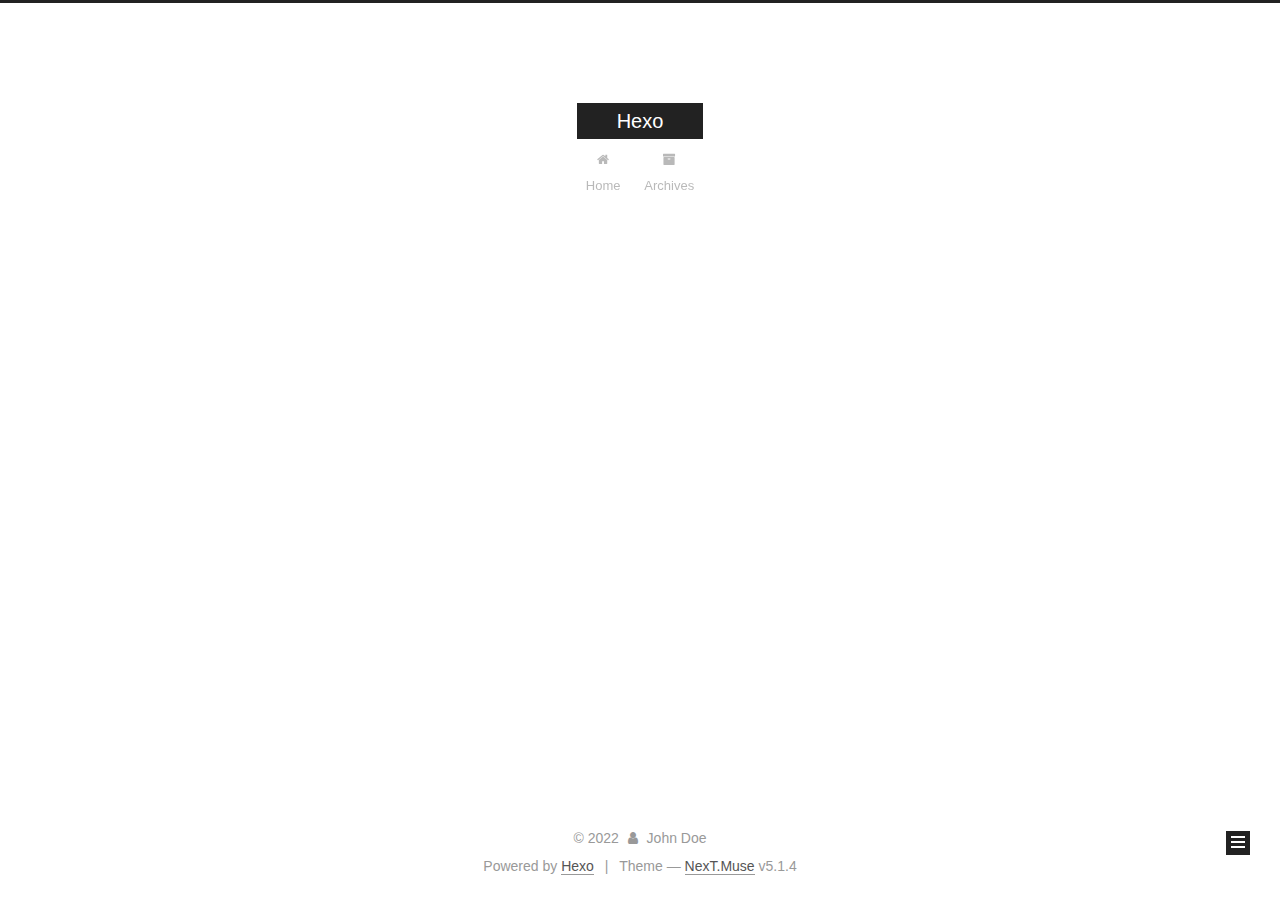
<file: archives/index.html>
<!DOCTYPE html>



  


<html class="theme-next muse use-motion" lang="en">
<head>
  <meta charset="UTF-8"/>
<meta http-equiv="X-UA-Compatible" content="IE=edge" />
<meta name="viewport" content="width=device-width, initial-scale=1, maximum-scale=1"/>
<meta name="theme-color" content="#222">









<meta http-equiv="Cache-Control" content="no-transform" />
<meta http-equiv="Cache-Control" content="no-siteapp" />
















  
  
  <link href="/lib/fancybox/source/jquery.fancybox.css?v=2.1.5" rel="stylesheet" type="text/css" />







<link href="/lib/font-awesome/css/font-awesome.min.css?v=4.6.2" rel="stylesheet" type="text/css" />

<link href="/css/main.css?v=5.1.4" rel="stylesheet" type="text/css" />


  <link rel="apple-touch-icon" sizes="180x180" href="/images/apple-touch-icon-next.png?v=5.1.4">


  <link rel="icon" type="image/png" sizes="32x32" href="/images/favicon-32x32-next.png?v=5.1.4">


  <link rel="icon" type="image/png" sizes="16x16" href="/images/favicon-16x16-next.png?v=5.1.4">


  <link rel="mask-icon" href="/images/logo.svg?v=5.1.4" color="#222">





  <meta name="keywords" content="Hexo, NexT" />










<meta property="og:type" content="website">
<meta property="og:title" content="Hexo">
<meta property="og:url" content="http://example.com/archives/index.html">
<meta property="og:site_name" content="Hexo">
<meta property="og:locale" content="en_US">
<meta property="article:author" content="John Doe">
<meta name="twitter:card" content="summary">



<script type="text/javascript" id="hexo.configurations">
  var NexT = window.NexT || {};
  var CONFIG = {
    root: '',
    scheme: 'Muse',
    version: '5.1.4',
    sidebar: {"position":"left","display":"post","offset":12,"b2t":false,"scrollpercent":false,"onmobile":false},
    fancybox: true,
    tabs: true,
    motion: {"enable":true,"async":false,"transition":{"post_block":"fadeIn","post_header":"slideDownIn","post_body":"slideDownIn","coll_header":"slideLeftIn","sidebar":"slideUpIn"}},
    duoshuo: {
      userId: '0',
      author: 'Author'
    },
    algolia: {
      applicationID: '',
      apiKey: '',
      indexName: '',
      hits: {"per_page":10},
      labels: {"input_placeholder":"Search for Posts","hits_empty":"We didn't find any results for the search: ${query}","hits_stats":"${hits} results found in ${time} ms"}
    }
  };
</script>



  <link rel="canonical" href="http://example.com/archives/"/>





  <title>Archive | Hexo</title>
  








<meta name="generator" content="Hexo 5.4.2"></head>

<body itemscope itemtype="http://schema.org/WebPage" lang="en">

  
  
    
  

  <div class="container sidebar-position-left page-archive">
    <div class="headband"></div>

    <header id="header" class="header" itemscope itemtype="http://schema.org/WPHeader">
      <div class="header-inner"><div class="site-brand-wrapper">
  <div class="site-meta ">
    

    <div class="custom-logo-site-title">
      <a href="/"  class="brand" rel="start">
        <span class="logo-line-before"><i></i></span>
        <span class="site-title">Hexo</span>
        <span class="logo-line-after"><i></i></span>
      </a>
    </div>
      
        <p class="site-subtitle"></p>
      
  </div>

  <div class="site-nav-toggle">
    <button>
      <span class="btn-bar"></span>
      <span class="btn-bar"></span>
      <span class="btn-bar"></span>
    </button>
  </div>
</div>

<nav class="site-nav">
  

  
    <ul id="menu" class="menu">
      
        
        <li class="menu-item menu-item-home">
          <a href="/%20" rel="section">
            
              <i class="menu-item-icon fa fa-fw fa-home"></i> <br />
            
            Home
          </a>
        </li>
      
        
        <li class="menu-item menu-item-archives">
          <a href="/archives/%20" rel="section">
            
              <i class="menu-item-icon fa fa-fw fa-archive"></i> <br />
            
            Archives
          </a>
        </li>
      

      
    </ul>
  

  
</nav>



 </div>
    </header>

    <main id="main" class="main">
      <div class="main-inner">
        <div class="content-wrap">
          <div id="content" class="content">
            

  
  
  
  <div class="post-block archive">
    <div id="posts" class="posts-collapse">
      <span class="archive-move-on"></span>

      <span class="archive-page-counter">
        
        
        
          
        
        Um..! 1 post. Keep on posting.
      </span>

      

        
        
        

        
          
          <div class="collection-title">
            <h1 class="archive-year" id="archive-year-2022">2022</h1>
          </div>
        
        

        

  <article class="post post-type-normal" itemscope itemtype="http://schema.org/Article">
    <header class="post-header">

      <h2 class="post-title">
        
            <a class="post-title-link" href="/2022/10/09/hello-world/" itemprop="url">
              
                <span itemprop="name">Hello World</span>
              
            </a>
        
      </h2>

      <div class="post-meta">
        <time class="post-time" itemprop="dateCreated"
              datetime="2022-10-09T22:42:17+08:00"
              content="2022-10-09" >
          10-09
        </time>
      </div>

    </header>
  </article>



      

    </div>
  </div>
  
  
  

  



          </div>
          


          

        </div>
        
          
  
  <div class="sidebar-toggle">
    <div class="sidebar-toggle-line-wrap">
      <span class="sidebar-toggle-line sidebar-toggle-line-first"></span>
      <span class="sidebar-toggle-line sidebar-toggle-line-middle"></span>
      <span class="sidebar-toggle-line sidebar-toggle-line-last"></span>
    </div>
  </div>

  <aside id="sidebar" class="sidebar">
    
    <div class="sidebar-inner">

      

      

      <section class="site-overview-wrap sidebar-panel sidebar-panel-active">
        <div class="site-overview">
          <div class="site-author motion-element" itemprop="author" itemscope itemtype="http://schema.org/Person">
            
              <p class="site-author-name" itemprop="name"></p>
              <p class="site-description motion-element" itemprop="description"></p>
          </div>

          <nav class="site-state motion-element">

            
              <div class="site-state-item site-state-posts">
              
                <a href="/archives/%20%7C%7C%20archive">
              
                  <span class="site-state-item-count">1</span>
                  <span class="site-state-item-name">posts</span>
                </a>
              </div>
            

            

            

          </nav>

          

          

          
          

          
          

          

        </div>
      </section>

      

      

    </div>
  </aside>


        
      </div>
    </main>

    <footer id="footer" class="footer">
      <div class="footer-inner">
        <div class="copyright">&copy; <span itemprop="copyrightYear">2022</span>
  <span class="with-love">
    <i class="fa fa-user"></i>
  </span>
  <span class="author" itemprop="copyrightHolder">John Doe</span>

  
</div>


  <div class="powered-by">Powered by <a class="theme-link" target="_blank" href="https://hexo.io">Hexo</a></div>



  <span class="post-meta-divider">|</span>



  <div class="theme-info">Theme &mdash; <a class="theme-link" target="_blank" href="https://github.com/iissnan/hexo-theme-next">NexT.Muse</a> v5.1.4</div>




        







        
      </div>
    </footer>

    
      <div class="back-to-top">
        <i class="fa fa-arrow-up"></i>
        
      </div>
    

    

  </div>

  

<script type="text/javascript">
  if (Object.prototype.toString.call(window.Promise) !== '[object Function]') {
    window.Promise = null;
  }
</script>









  












  
  
    <script type="text/javascript" src="/lib/jquery/index.js?v=2.1.3"></script>
  

  
  
    <script type="text/javascript" src="/lib/fastclick/lib/fastclick.min.js?v=1.0.6"></script>
  

  
  
    <script type="text/javascript" src="/lib/jquery_lazyload/jquery.lazyload.js?v=1.9.7"></script>
  

  
  
    <script type="text/javascript" src="/lib/velocity/velocity.min.js?v=1.2.1"></script>
  

  
  
    <script type="text/javascript" src="/lib/velocity/velocity.ui.min.js?v=1.2.1"></script>
  

  
  
    <script type="text/javascript" src="/lib/fancybox/source/jquery.fancybox.pack.js?v=2.1.5"></script>
  


  


  <script type="text/javascript" src="/js/src/utils.js?v=5.1.4"></script>

  <script type="text/javascript" src="/js/src/motion.js?v=5.1.4"></script>



  
  

  

  


  <script type="text/javascript" src="/js/src/bootstrap.js?v=5.1.4"></script>



  


  




	





  





  












  





  

  

  

  
  

  

  

  

</body>
</html>
</file>
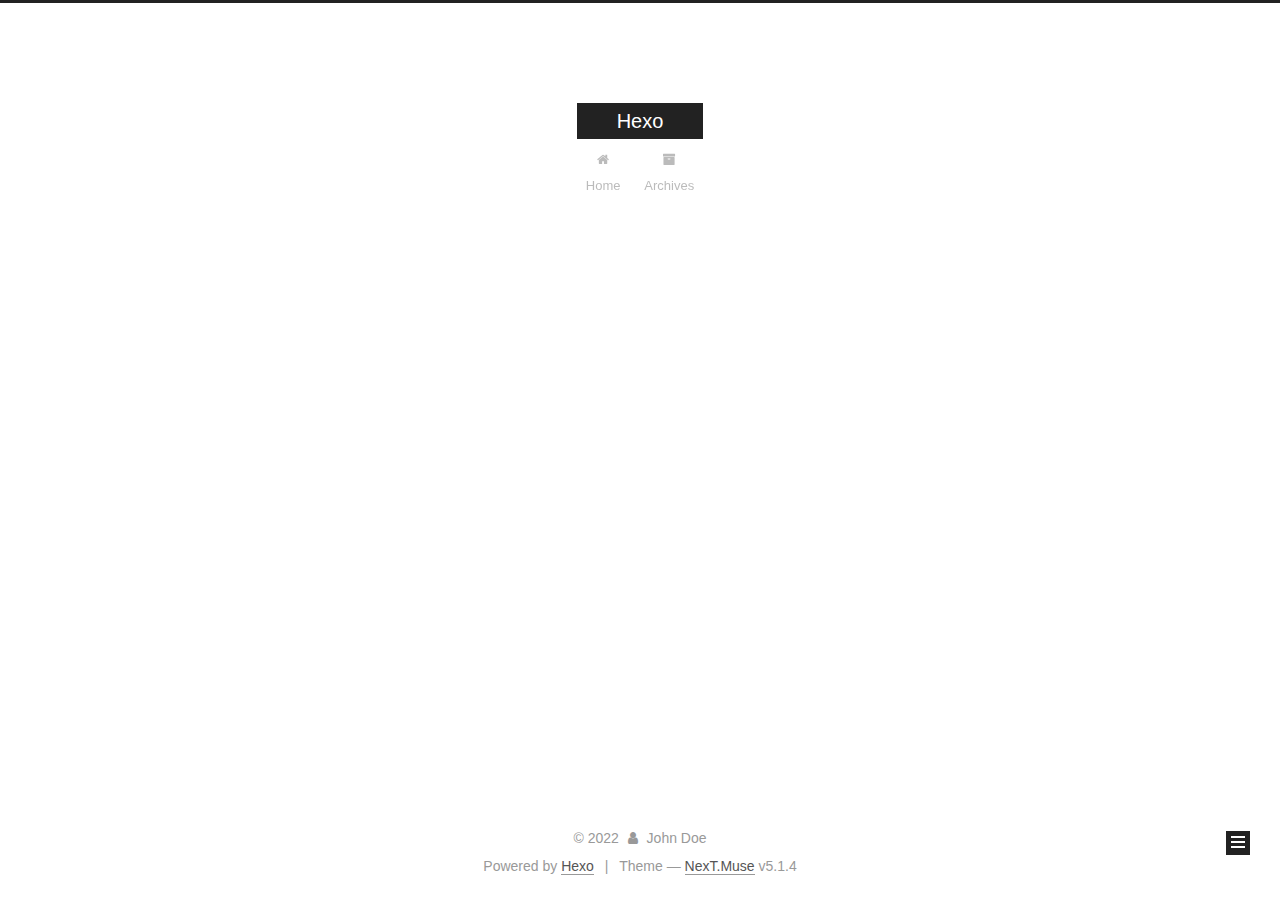
<file: archives/2022/index.html>
<!DOCTYPE html>



  


<html class="theme-next muse use-motion" lang="en">
<head>
  <meta charset="UTF-8"/>
<meta http-equiv="X-UA-Compatible" content="IE=edge" />
<meta name="viewport" content="width=device-width, initial-scale=1, maximum-scale=1"/>
<meta name="theme-color" content="#222">









<meta http-equiv="Cache-Control" content="no-transform" />
<meta http-equiv="Cache-Control" content="no-siteapp" />
















  
  
  <link href="/lib/fancybox/source/jquery.fancybox.css?v=2.1.5" rel="stylesheet" type="text/css" />







<link href="/lib/font-awesome/css/font-awesome.min.css?v=4.6.2" rel="stylesheet" type="text/css" />

<link href="/css/main.css?v=5.1.4" rel="stylesheet" type="text/css" />


  <link rel="apple-touch-icon" sizes="180x180" href="/images/apple-touch-icon-next.png?v=5.1.4">


  <link rel="icon" type="image/png" sizes="32x32" href="/images/favicon-32x32-next.png?v=5.1.4">


  <link rel="icon" type="image/png" sizes="16x16" href="/images/favicon-16x16-next.png?v=5.1.4">


  <link rel="mask-icon" href="/images/logo.svg?v=5.1.4" color="#222">





  <meta name="keywords" content="Hexo, NexT" />










<meta property="og:type" content="website">
<meta property="og:title" content="Hexo">
<meta property="og:url" content="http://example.com/archives/2022/index.html">
<meta property="og:site_name" content="Hexo">
<meta property="og:locale" content="en_US">
<meta property="article:author" content="John Doe">
<meta name="twitter:card" content="summary">



<script type="text/javascript" id="hexo.configurations">
  var NexT = window.NexT || {};
  var CONFIG = {
    root: '',
    scheme: 'Muse',
    version: '5.1.4',
    sidebar: {"position":"left","display":"post","offset":12,"b2t":false,"scrollpercent":false,"onmobile":false},
    fancybox: true,
    tabs: true,
    motion: {"enable":true,"async":false,"transition":{"post_block":"fadeIn","post_header":"slideDownIn","post_body":"slideDownIn","coll_header":"slideLeftIn","sidebar":"slideUpIn"}},
    duoshuo: {
      userId: '0',
      author: 'Author'
    },
    algolia: {
      applicationID: '',
      apiKey: '',
      indexName: '',
      hits: {"per_page":10},
      labels: {"input_placeholder":"Search for Posts","hits_empty":"We didn't find any results for the search: ${query}","hits_stats":"${hits} results found in ${time} ms"}
    }
  };
</script>



  <link rel="canonical" href="http://example.com/archives/2022/"/>





  <title>Archive | Hexo</title>
  








<meta name="generator" content="Hexo 5.4.2"></head>

<body itemscope itemtype="http://schema.org/WebPage" lang="en">

  
  
    
  

  <div class="container sidebar-position-left page-archive">
    <div class="headband"></div>

    <header id="header" class="header" itemscope itemtype="http://schema.org/WPHeader">
      <div class="header-inner"><div class="site-brand-wrapper">
  <div class="site-meta ">
    

    <div class="custom-logo-site-title">
      <a href="/"  class="brand" rel="start">
        <span class="logo-line-before"><i></i></span>
        <span class="site-title">Hexo</span>
        <span class="logo-line-after"><i></i></span>
      </a>
    </div>
      
        <p class="site-subtitle"></p>
      
  </div>

  <div class="site-nav-toggle">
    <button>
      <span class="btn-bar"></span>
      <span class="btn-bar"></span>
      <span class="btn-bar"></span>
    </button>
  </div>
</div>

<nav class="site-nav">
  

  
    <ul id="menu" class="menu">
      
        
        <li class="menu-item menu-item-home">
          <a href="/%20" rel="section">
            
              <i class="menu-item-icon fa fa-fw fa-home"></i> <br />
            
            Home
          </a>
        </li>
      
        
        <li class="menu-item menu-item-archives">
          <a href="/archives/%20" rel="section">
            
              <i class="menu-item-icon fa fa-fw fa-archive"></i> <br />
            
            Archives
          </a>
        </li>
      

      
    </ul>
  

  
</nav>



 </div>
    </header>

    <main id="main" class="main">
      <div class="main-inner">
        <div class="content-wrap">
          <div id="content" class="content">
            

  
  
  
  <div class="post-block archive">
    <div id="posts" class="posts-collapse">
      <span class="archive-move-on"></span>

      <span class="archive-page-counter">
        
        
        
          
        
        Um..! 1 post. Keep on posting.
      </span>

      

        
        
        

        
          
          <div class="collection-title">
            <h1 class="archive-year" id="archive-year-2022">2022</h1>
          </div>
        
        

        

  <article class="post post-type-normal" itemscope itemtype="http://schema.org/Article">
    <header class="post-header">

      <h2 class="post-title">
        
            <a class="post-title-link" href="/2022/10/09/hello-world/" itemprop="url">
              
                <span itemprop="name">Hello World</span>
              
            </a>
        
      </h2>

      <div class="post-meta">
        <time class="post-time" itemprop="dateCreated"
              datetime="2022-10-09T22:42:17+08:00"
              content="2022-10-09" >
          10-09
        </time>
      </div>

    </header>
  </article>



      

    </div>
  </div>
  
  
  

  



          </div>
          


          

        </div>
        
          
  
  <div class="sidebar-toggle">
    <div class="sidebar-toggle-line-wrap">
      <span class="sidebar-toggle-line sidebar-toggle-line-first"></span>
      <span class="sidebar-toggle-line sidebar-toggle-line-middle"></span>
      <span class="sidebar-toggle-line sidebar-toggle-line-last"></span>
    </div>
  </div>

  <aside id="sidebar" class="sidebar">
    
    <div class="sidebar-inner">

      

      

      <section class="site-overview-wrap sidebar-panel sidebar-panel-active">
        <div class="site-overview">
          <div class="site-author motion-element" itemprop="author" itemscope itemtype="http://schema.org/Person">
            
              <p class="site-author-name" itemprop="name"></p>
              <p class="site-description motion-element" itemprop="description"></p>
          </div>

          <nav class="site-state motion-element">

            
              <div class="site-state-item site-state-posts">
              
                <a href="/archives/%20%7C%7C%20archive">
              
                  <span class="site-state-item-count">1</span>
                  <span class="site-state-item-name">posts</span>
                </a>
              </div>
            

            

            

          </nav>

          

          

          
          

          
          

          

        </div>
      </section>

      

      

    </div>
  </aside>


        
      </div>
    </main>

    <footer id="footer" class="footer">
      <div class="footer-inner">
        <div class="copyright">&copy; <span itemprop="copyrightYear">2022</span>
  <span class="with-love">
    <i class="fa fa-user"></i>
  </span>
  <span class="author" itemprop="copyrightHolder">John Doe</span>

  
</div>


  <div class="powered-by">Powered by <a class="theme-link" target="_blank" href="https://hexo.io">Hexo</a></div>



  <span class="post-meta-divider">|</span>



  <div class="theme-info">Theme &mdash; <a class="theme-link" target="_blank" href="https://github.com/iissnan/hexo-theme-next">NexT.Muse</a> v5.1.4</div>




        







        
      </div>
    </footer>

    
      <div class="back-to-top">
        <i class="fa fa-arrow-up"></i>
        
      </div>
    

    

  </div>

  

<script type="text/javascript">
  if (Object.prototype.toString.call(window.Promise) !== '[object Function]') {
    window.Promise = null;
  }
</script>









  












  
  
    <script type="text/javascript" src="/lib/jquery/index.js?v=2.1.3"></script>
  

  
  
    <script type="text/javascript" src="/lib/fastclick/lib/fastclick.min.js?v=1.0.6"></script>
  

  
  
    <script type="text/javascript" src="/lib/jquery_lazyload/jquery.lazyload.js?v=1.9.7"></script>
  

  
  
    <script type="text/javascript" src="/lib/velocity/velocity.min.js?v=1.2.1"></script>
  

  
  
    <script type="text/javascript" src="/lib/velocity/velocity.ui.min.js?v=1.2.1"></script>
  

  
  
    <script type="text/javascript" src="/lib/fancybox/source/jquery.fancybox.pack.js?v=2.1.5"></script>
  


  


  <script type="text/javascript" src="/js/src/utils.js?v=5.1.4"></script>

  <script type="text/javascript" src="/js/src/motion.js?v=5.1.4"></script>



  
  

  

  


  <script type="text/javascript" src="/js/src/bootstrap.js?v=5.1.4"></script>



  


  




	





  





  












  





  

  

  

  
  

  

  

  

</body>
</html>
</file>
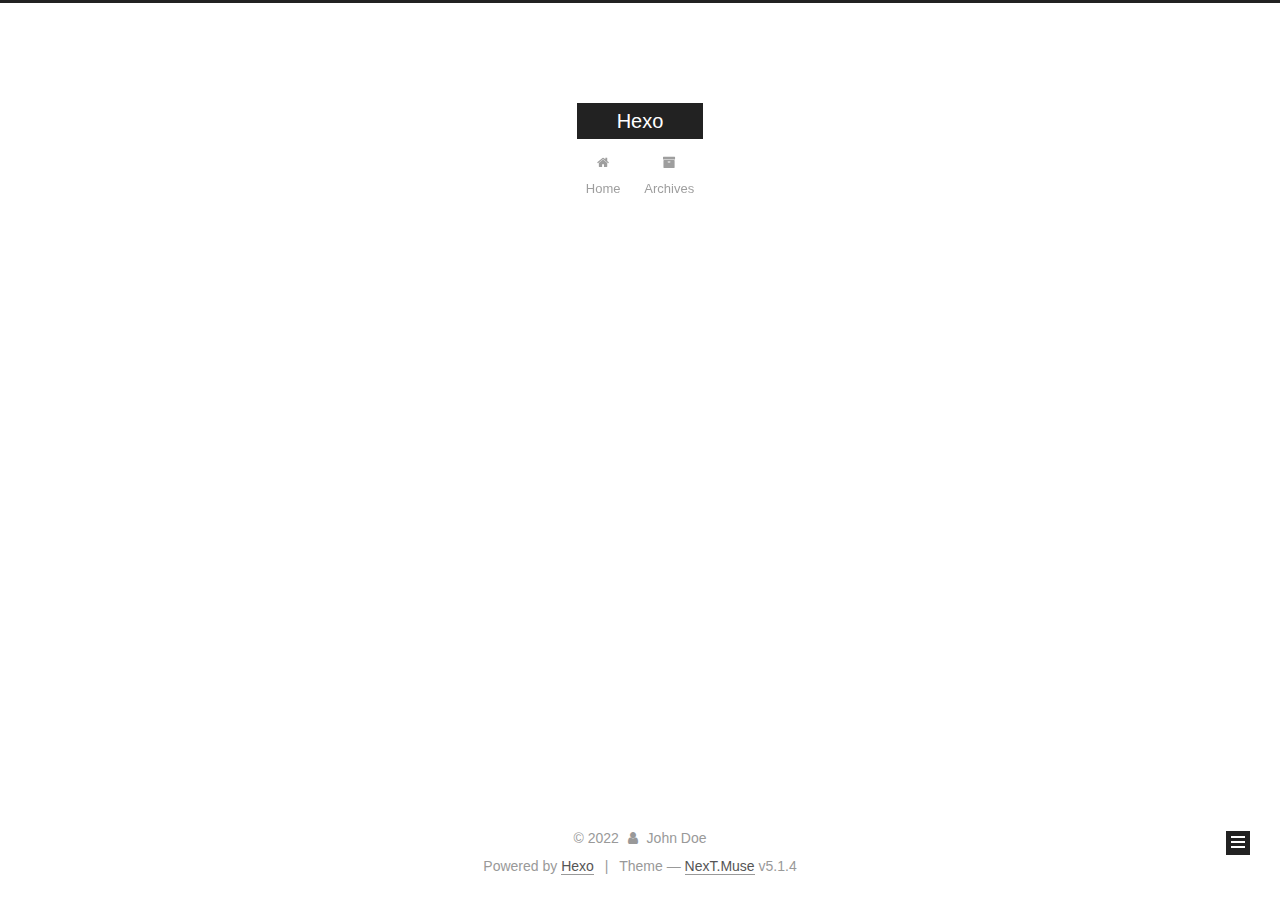
<file: archives/2022/10/index.html>
<!DOCTYPE html>



  


<html class="theme-next muse use-motion" lang="en">
<head>
  <meta charset="UTF-8"/>
<meta http-equiv="X-UA-Compatible" content="IE=edge" />
<meta name="viewport" content="width=device-width, initial-scale=1, maximum-scale=1"/>
<meta name="theme-color" content="#222">









<meta http-equiv="Cache-Control" content="no-transform" />
<meta http-equiv="Cache-Control" content="no-siteapp" />
















  
  
  <link href="/lib/fancybox/source/jquery.fancybox.css?v=2.1.5" rel="stylesheet" type="text/css" />







<link href="/lib/font-awesome/css/font-awesome.min.css?v=4.6.2" rel="stylesheet" type="text/css" />

<link href="/css/main.css?v=5.1.4" rel="stylesheet" type="text/css" />


  <link rel="apple-touch-icon" sizes="180x180" href="/images/apple-touch-icon-next.png?v=5.1.4">


  <link rel="icon" type="image/png" sizes="32x32" href="/images/favicon-32x32-next.png?v=5.1.4">


  <link rel="icon" type="image/png" sizes="16x16" href="/images/favicon-16x16-next.png?v=5.1.4">


  <link rel="mask-icon" href="/images/logo.svg?v=5.1.4" color="#222">





  <meta name="keywords" content="Hexo, NexT" />










<meta property="og:type" content="website">
<meta property="og:title" content="Hexo">
<meta property="og:url" content="http://example.com/archives/2022/10/index.html">
<meta property="og:site_name" content="Hexo">
<meta property="og:locale" content="en_US">
<meta property="article:author" content="John Doe">
<meta name="twitter:card" content="summary">



<script type="text/javascript" id="hexo.configurations">
  var NexT = window.NexT || {};
  var CONFIG = {
    root: '',
    scheme: 'Muse',
    version: '5.1.4',
    sidebar: {"position":"left","display":"post","offset":12,"b2t":false,"scrollpercent":false,"onmobile":false},
    fancybox: true,
    tabs: true,
    motion: {"enable":true,"async":false,"transition":{"post_block":"fadeIn","post_header":"slideDownIn","post_body":"slideDownIn","coll_header":"slideLeftIn","sidebar":"slideUpIn"}},
    duoshuo: {
      userId: '0',
      author: 'Author'
    },
    algolia: {
      applicationID: '',
      apiKey: '',
      indexName: '',
      hits: {"per_page":10},
      labels: {"input_placeholder":"Search for Posts","hits_empty":"We didn't find any results for the search: ${query}","hits_stats":"${hits} results found in ${time} ms"}
    }
  };
</script>



  <link rel="canonical" href="http://example.com/archives/2022/10/"/>





  <title>Archive | Hexo</title>
  








<meta name="generator" content="Hexo 5.4.2"></head>

<body itemscope itemtype="http://schema.org/WebPage" lang="en">

  
  
    
  

  <div class="container sidebar-position-left page-archive">
    <div class="headband"></div>

    <header id="header" class="header" itemscope itemtype="http://schema.org/WPHeader">
      <div class="header-inner"><div class="site-brand-wrapper">
  <div class="site-meta ">
    

    <div class="custom-logo-site-title">
      <a href="/"  class="brand" rel="start">
        <span class="logo-line-before"><i></i></span>
        <span class="site-title">Hexo</span>
        <span class="logo-line-after"><i></i></span>
      </a>
    </div>
      
        <p class="site-subtitle"></p>
      
  </div>

  <div class="site-nav-toggle">
    <button>
      <span class="btn-bar"></span>
      <span class="btn-bar"></span>
      <span class="btn-bar"></span>
    </button>
  </div>
</div>

<nav class="site-nav">
  

  
    <ul id="menu" class="menu">
      
        
        <li class="menu-item menu-item-home">
          <a href="/%20" rel="section">
            
              <i class="menu-item-icon fa fa-fw fa-home"></i> <br />
            
            Home
          </a>
        </li>
      
        
        <li class="menu-item menu-item-archives">
          <a href="/archives/%20" rel="section">
            
              <i class="menu-item-icon fa fa-fw fa-archive"></i> <br />
            
            Archives
          </a>
        </li>
      

      
    </ul>
  

  
</nav>



 </div>
    </header>

    <main id="main" class="main">
      <div class="main-inner">
        <div class="content-wrap">
          <div id="content" class="content">
            

  
  
  
  <div class="post-block archive">
    <div id="posts" class="posts-collapse">
      <span class="archive-move-on"></span>

      <span class="archive-page-counter">
        
        
        
          
        
        Um..! 1 post. Keep on posting.
      </span>

      

        
        
        

        
          
          <div class="collection-title">
            <h1 class="archive-year" id="archive-year-2022">2022</h1>
          </div>
        
        

        

  <article class="post post-type-normal" itemscope itemtype="http://schema.org/Article">
    <header class="post-header">

      <h2 class="post-title">
        
            <a class="post-title-link" href="/2022/10/09/hello-world/" itemprop="url">
              
                <span itemprop="name">Hello World</span>
              
            </a>
        
      </h2>

      <div class="post-meta">
        <time class="post-time" itemprop="dateCreated"
              datetime="2022-10-09T22:42:17+08:00"
              content="2022-10-09" >
          10-09
        </time>
      </div>

    </header>
  </article>



      

    </div>
  </div>
  
  
  

  



          </div>
          


          

        </div>
        
          
  
  <div class="sidebar-toggle">
    <div class="sidebar-toggle-line-wrap">
      <span class="sidebar-toggle-line sidebar-toggle-line-first"></span>
      <span class="sidebar-toggle-line sidebar-toggle-line-middle"></span>
      <span class="sidebar-toggle-line sidebar-toggle-line-last"></span>
    </div>
  </div>

  <aside id="sidebar" class="sidebar">
    
    <div class="sidebar-inner">

      

      

      <section class="site-overview-wrap sidebar-panel sidebar-panel-active">
        <div class="site-overview">
          <div class="site-author motion-element" itemprop="author" itemscope itemtype="http://schema.org/Person">
            
              <p class="site-author-name" itemprop="name"></p>
              <p class="site-description motion-element" itemprop="description"></p>
          </div>

          <nav class="site-state motion-element">

            
              <div class="site-state-item site-state-posts">
              
                <a href="/archives/%20%7C%7C%20archive">
              
                  <span class="site-state-item-count">1</span>
                  <span class="site-state-item-name">posts</span>
                </a>
              </div>
            

            

            

          </nav>

          

          

          
          

          
          

          

        </div>
      </section>

      

      

    </div>
  </aside>


        
      </div>
    </main>

    <footer id="footer" class="footer">
      <div class="footer-inner">
        <div class="copyright">&copy; <span itemprop="copyrightYear">2022</span>
  <span class="with-love">
    <i class="fa fa-user"></i>
  </span>
  <span class="author" itemprop="copyrightHolder">John Doe</span>

  
</div>


  <div class="powered-by">Powered by <a class="theme-link" target="_blank" href="https://hexo.io">Hexo</a></div>



  <span class="post-meta-divider">|</span>



  <div class="theme-info">Theme &mdash; <a class="theme-link" target="_blank" href="https://github.com/iissnan/hexo-theme-next">NexT.Muse</a> v5.1.4</div>




        







        
      </div>
    </footer>

    
      <div class="back-to-top">
        <i class="fa fa-arrow-up"></i>
        
      </div>
    

    

  </div>

  

<script type="text/javascript">
  if (Object.prototype.toString.call(window.Promise) !== '[object Function]') {
    window.Promise = null;
  }
</script>









  












  
  
    <script type="text/javascript" src="/lib/jquery/index.js?v=2.1.3"></script>
  

  
  
    <script type="text/javascript" src="/lib/fastclick/lib/fastclick.min.js?v=1.0.6"></script>
  

  
  
    <script type="text/javascript" src="/lib/jquery_lazyload/jquery.lazyload.js?v=1.9.7"></script>
  

  
  
    <script type="text/javascript" src="/lib/velocity/velocity.min.js?v=1.2.1"></script>
  

  
  
    <script type="text/javascript" src="/lib/velocity/velocity.ui.min.js?v=1.2.1"></script>
  

  
  
    <script type="text/javascript" src="/lib/fancybox/source/jquery.fancybox.pack.js?v=2.1.5"></script>
  


  


  <script type="text/javascript" src="/js/src/utils.js?v=5.1.4"></script>

  <script type="text/javascript" src="/js/src/motion.js?v=5.1.4"></script>



  
  

  

  


  <script type="text/javascript" src="/js/src/bootstrap.js?v=5.1.4"></script>



  


  




	





  





  












  





  

  

  

  
  

  

  

  

</body>
</html>
</file>
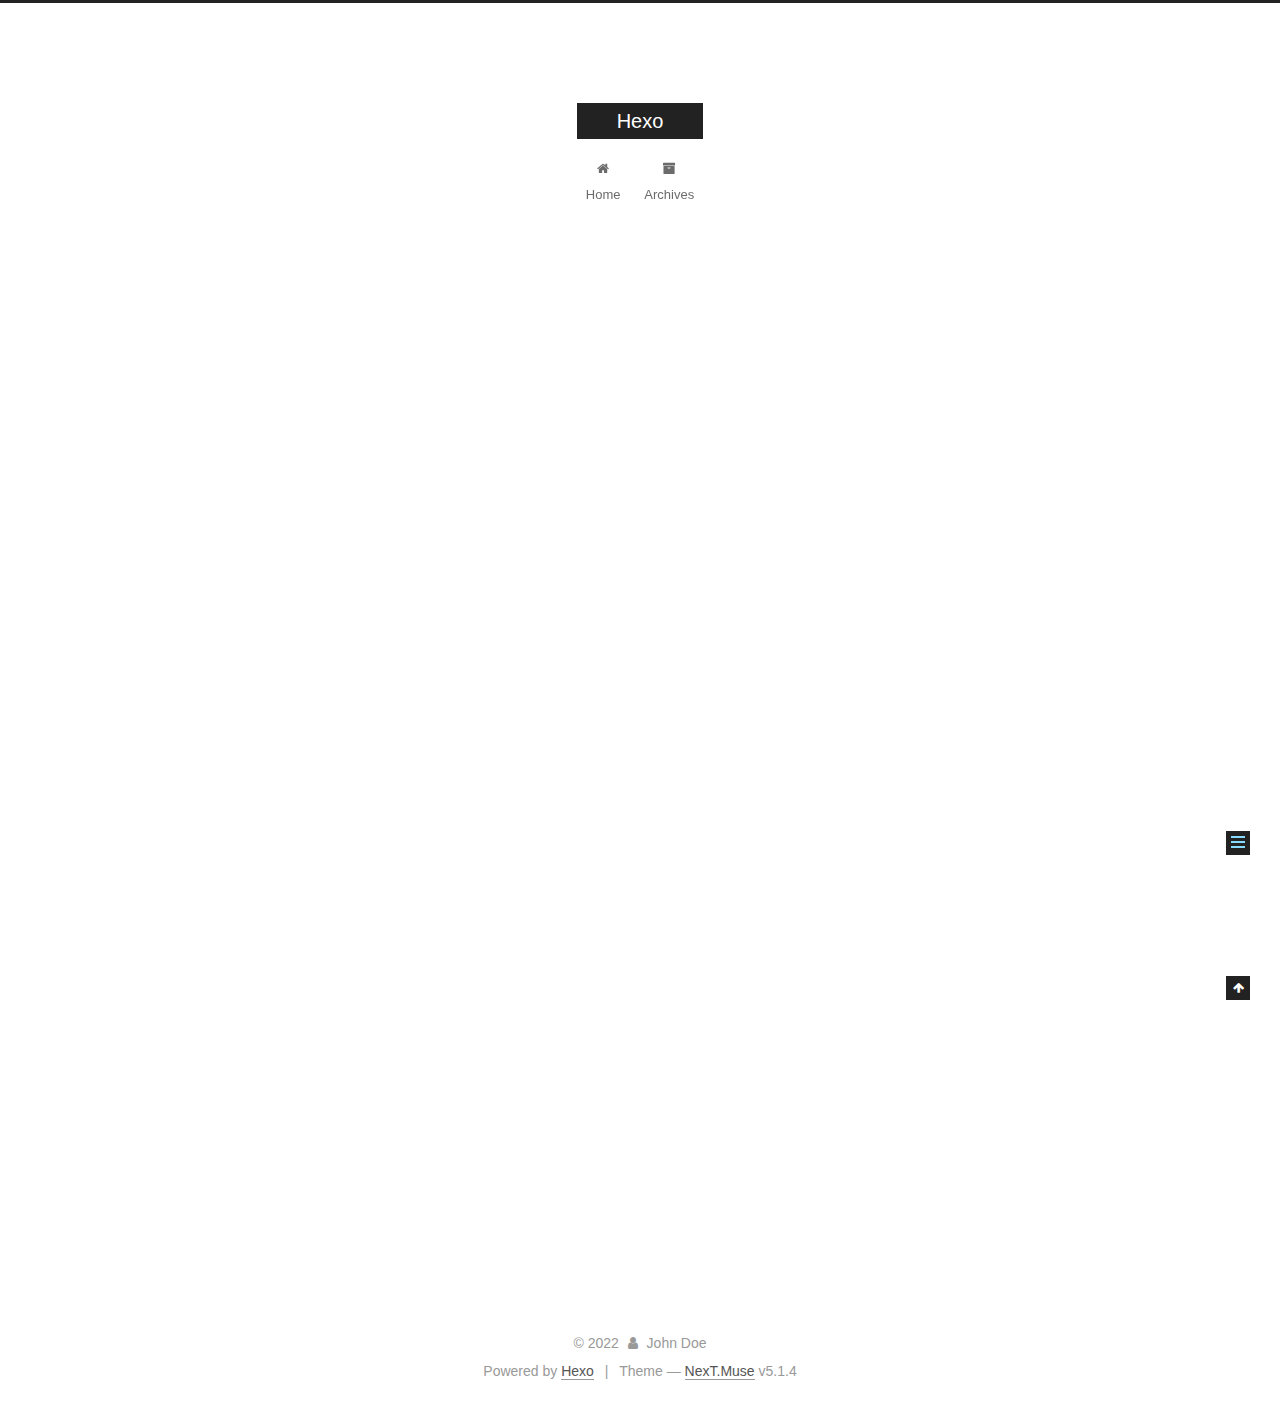
<file: 2022/10/09/hello-world/index.html>
<!DOCTYPE html>



  


<html class="theme-next muse use-motion" lang="en">
<head>
  <meta charset="UTF-8"/>
<meta http-equiv="X-UA-Compatible" content="IE=edge" />
<meta name="viewport" content="width=device-width, initial-scale=1, maximum-scale=1"/>
<meta name="theme-color" content="#222">









<meta http-equiv="Cache-Control" content="no-transform" />
<meta http-equiv="Cache-Control" content="no-siteapp" />
















  
  
  <link href="/lib/fancybox/source/jquery.fancybox.css?v=2.1.5" rel="stylesheet" type="text/css" />







<link href="/lib/font-awesome/css/font-awesome.min.css?v=4.6.2" rel="stylesheet" type="text/css" />

<link href="/css/main.css?v=5.1.4" rel="stylesheet" type="text/css" />


  <link rel="apple-touch-icon" sizes="180x180" href="/images/apple-touch-icon-next.png?v=5.1.4">


  <link rel="icon" type="image/png" sizes="32x32" href="/images/favicon-32x32-next.png?v=5.1.4">


  <link rel="icon" type="image/png" sizes="16x16" href="/images/favicon-16x16-next.png?v=5.1.4">


  <link rel="mask-icon" href="/images/logo.svg?v=5.1.4" color="#222">





  <meta name="keywords" content="Hexo, NexT" />










<meta name="description" content="Welcome to Hexo! This is your very first post. Check documentation for more info. If you get any problems when using Hexo, you can find the answer in troubleshooting or you can ask me on GitHub. Quick">
<meta property="og:type" content="article">
<meta property="og:title" content="Hello World">
<meta property="og:url" content="http://example.com/2022/10/09/hello-world/index.html">
<meta property="og:site_name" content="Hexo">
<meta property="og:description" content="Welcome to Hexo! This is your very first post. Check documentation for more info. If you get any problems when using Hexo, you can find the answer in troubleshooting or you can ask me on GitHub. Quick">
<meta property="og:locale" content="en_US">
<meta property="article:published_time" content="2022-10-09T14:42:17.155Z">
<meta property="article:modified_time" content="2022-10-09T14:40:33.681Z">
<meta property="article:author" content="John Doe">
<meta name="twitter:card" content="summary">



<script type="text/javascript" id="hexo.configurations">
  var NexT = window.NexT || {};
  var CONFIG = {
    root: '',
    scheme: 'Muse',
    version: '5.1.4',
    sidebar: {"position":"left","display":"post","offset":12,"b2t":false,"scrollpercent":false,"onmobile":false},
    fancybox: true,
    tabs: true,
    motion: {"enable":true,"async":false,"transition":{"post_block":"fadeIn","post_header":"slideDownIn","post_body":"slideDownIn","coll_header":"slideLeftIn","sidebar":"slideUpIn"}},
    duoshuo: {
      userId: '0',
      author: 'Author'
    },
    algolia: {
      applicationID: '',
      apiKey: '',
      indexName: '',
      hits: {"per_page":10},
      labels: {"input_placeholder":"Search for Posts","hits_empty":"We didn't find any results for the search: ${query}","hits_stats":"${hits} results found in ${time} ms"}
    }
  };
</script>



  <link rel="canonical" href="http://example.com/2022/10/09/hello-world/"/>





  <title>Hello World | Hexo</title>
  








<meta name="generator" content="Hexo 5.4.2"></head>

<body itemscope itemtype="http://schema.org/WebPage" lang="en">

  
  
    
  

  <div class="container sidebar-position-left page-post-detail">
    <div class="headband"></div>

    <header id="header" class="header" itemscope itemtype="http://schema.org/WPHeader">
      <div class="header-inner"><div class="site-brand-wrapper">
  <div class="site-meta ">
    

    <div class="custom-logo-site-title">
      <a href="/"  class="brand" rel="start">
        <span class="logo-line-before"><i></i></span>
        <span class="site-title">Hexo</span>
        <span class="logo-line-after"><i></i></span>
      </a>
    </div>
      
        <p class="site-subtitle"></p>
      
  </div>

  <div class="site-nav-toggle">
    <button>
      <span class="btn-bar"></span>
      <span class="btn-bar"></span>
      <span class="btn-bar"></span>
    </button>
  </div>
</div>

<nav class="site-nav">
  

  
    <ul id="menu" class="menu">
      
        
        <li class="menu-item menu-item-home">
          <a href="/%20" rel="section">
            
              <i class="menu-item-icon fa fa-fw fa-home"></i> <br />
            
            Home
          </a>
        </li>
      
        
        <li class="menu-item menu-item-archives">
          <a href="/archives/%20" rel="section">
            
              <i class="menu-item-icon fa fa-fw fa-archive"></i> <br />
            
            Archives
          </a>
        </li>
      

      
    </ul>
  

  
</nav>



 </div>
    </header>

    <main id="main" class="main">
      <div class="main-inner">
        <div class="content-wrap">
          <div id="content" class="content">
            

  <div id="posts" class="posts-expand">
    

  

  
  
  

  <article class="post post-type-normal" itemscope itemtype="http://schema.org/Article">
  
  
  
  <div class="post-block">
    <link itemprop="mainEntityOfPage" href="http://example.com/2022/10/09/hello-world/">

    <span hidden itemprop="author" itemscope itemtype="http://schema.org/Person">
      <meta itemprop="name" content="">
      <meta itemprop="description" content="">
      <meta itemprop="image" content="/images/avatar.gif">
    </span>

    <span hidden itemprop="publisher" itemscope itemtype="http://schema.org/Organization">
      <meta itemprop="name" content="Hexo">
    </span>

    
      <header class="post-header">

        
        
          <h1 class="post-title" itemprop="name headline">Hello World</h1>
        

        <div class="post-meta">
          <span class="post-time">
            
              <span class="post-meta-item-icon">
                <i class="fa fa-calendar-o"></i>
              </span>
              
                <span class="post-meta-item-text">Posted on</span>
              
              <time title="Post created" itemprop="dateCreated datePublished" datetime="2022-10-09T22:42:17+08:00">
                2022-10-09
              </time>
            

            

            
          </span>

          

          
            
          

          
          

          

          

          

        </div>
      </header>
    

    
    
    
    <div class="post-body" itemprop="articleBody">

      
      

      
        <p>Welcome to <a target="_blank" rel="noopener" href="https://hexo.io/">Hexo</a>! This is your very first post. Check <a target="_blank" rel="noopener" href="https://hexo.io/docs/">documentation</a> for more info. If you get any problems when using Hexo, you can find the answer in <a target="_blank" rel="noopener" href="https://hexo.io/docs/troubleshooting.html">troubleshooting</a> or you can ask me on <a target="_blank" rel="noopener" href="https://github.com/hexojs/hexo/issues">GitHub</a>.</p>
<h2 id="Quick-Start"><a href="#Quick-Start" class="headerlink" title="Quick Start"></a>Quick Start</h2><h3 id="Create-a-new-post"><a href="#Create-a-new-post" class="headerlink" title="Create a new post"></a>Create a new post</h3><figure class="highlight bash"><table><tr><td class="gutter"><pre><span class="line">1</span><br></pre></td><td class="code"><pre><span class="line">$ hexo new <span class="string">&quot;My New Post&quot;</span></span><br></pre></td></tr></table></figure>

<p>More info: <a target="_blank" rel="noopener" href="https://hexo.io/docs/writing.html">Writing</a></p>
<h3 id="Run-server"><a href="#Run-server" class="headerlink" title="Run server"></a>Run server</h3><figure class="highlight bash"><table><tr><td class="gutter"><pre><span class="line">1</span><br></pre></td><td class="code"><pre><span class="line">$ hexo server</span><br></pre></td></tr></table></figure>

<p>More info: <a target="_blank" rel="noopener" href="https://hexo.io/docs/server.html">Server</a></p>
<h3 id="Generate-static-files"><a href="#Generate-static-files" class="headerlink" title="Generate static files"></a>Generate static files</h3><figure class="highlight bash"><table><tr><td class="gutter"><pre><span class="line">1</span><br></pre></td><td class="code"><pre><span class="line">$ hexo generate</span><br></pre></td></tr></table></figure>

<p>More info: <a target="_blank" rel="noopener" href="https://hexo.io/docs/generating.html">Generating</a></p>
<h3 id="Deploy-to-remote-sites"><a href="#Deploy-to-remote-sites" class="headerlink" title="Deploy to remote sites"></a>Deploy to remote sites</h3><figure class="highlight bash"><table><tr><td class="gutter"><pre><span class="line">1</span><br></pre></td><td class="code"><pre><span class="line">$ hexo deploy</span><br></pre></td></tr></table></figure>

<p>More info: <a target="_blank" rel="noopener" href="https://hexo.io/docs/one-command-deployment.html">Deployment</a></p>

      
    </div>
    
    
    

    

    

    

    <footer class="post-footer">
      

      
      
      

      

      
      
    </footer>
  </div>
  
  
  
  </article>



    <div class="post-spread">
      
    </div>
  </div>


          </div>
          


          

  



        </div>
        
          
  
  <div class="sidebar-toggle">
    <div class="sidebar-toggle-line-wrap">
      <span class="sidebar-toggle-line sidebar-toggle-line-first"></span>
      <span class="sidebar-toggle-line sidebar-toggle-line-middle"></span>
      <span class="sidebar-toggle-line sidebar-toggle-line-last"></span>
    </div>
  </div>

  <aside id="sidebar" class="sidebar">
    
    <div class="sidebar-inner">

      

      
        <ul class="sidebar-nav motion-element">
          <li class="sidebar-nav-toc sidebar-nav-active" data-target="post-toc-wrap">
            Table of Contents
          </li>
          <li class="sidebar-nav-overview" data-target="site-overview-wrap">
            Overview
          </li>
        </ul>
      

      <section class="site-overview-wrap sidebar-panel">
        <div class="site-overview">
          <div class="site-author motion-element" itemprop="author" itemscope itemtype="http://schema.org/Person">
            
              <p class="site-author-name" itemprop="name"></p>
              <p class="site-description motion-element" itemprop="description"></p>
          </div>

          <nav class="site-state motion-element">

            
              <div class="site-state-item site-state-posts">
              
                <a href="/archives/%20%7C%7C%20archive">
              
                  <span class="site-state-item-count">1</span>
                  <span class="site-state-item-name">posts</span>
                </a>
              </div>
            

            

            

          </nav>

          

          

          
          

          
          

          

        </div>
      </section>

      
      <!--noindex-->
        <section class="post-toc-wrap motion-element sidebar-panel sidebar-panel-active">
          <div class="post-toc">

            
              
            

            
              <div class="post-toc-content"><ol class="nav"><li class="nav-item nav-level-2"><a class="nav-link" href="#Quick-Start"><span class="nav-number">1.</span> <span class="nav-text">Quick Start</span></a><ol class="nav-child"><li class="nav-item nav-level-3"><a class="nav-link" href="#Create-a-new-post"><span class="nav-number">1.1.</span> <span class="nav-text">Create a new post</span></a></li><li class="nav-item nav-level-3"><a class="nav-link" href="#Run-server"><span class="nav-number">1.2.</span> <span class="nav-text">Run server</span></a></li><li class="nav-item nav-level-3"><a class="nav-link" href="#Generate-static-files"><span class="nav-number">1.3.</span> <span class="nav-text">Generate static files</span></a></li><li class="nav-item nav-level-3"><a class="nav-link" href="#Deploy-to-remote-sites"><span class="nav-number">1.4.</span> <span class="nav-text">Deploy to remote sites</span></a></li></ol></li></ol></div>
            

          </div>
        </section>
      <!--/noindex-->
      

      

    </div>
  </aside>


        
      </div>
    </main>

    <footer id="footer" class="footer">
      <div class="footer-inner">
        <div class="copyright">&copy; <span itemprop="copyrightYear">2022</span>
  <span class="with-love">
    <i class="fa fa-user"></i>
  </span>
  <span class="author" itemprop="copyrightHolder">John Doe</span>

  
</div>


  <div class="powered-by">Powered by <a class="theme-link" target="_blank" href="https://hexo.io">Hexo</a></div>



  <span class="post-meta-divider">|</span>



  <div class="theme-info">Theme &mdash; <a class="theme-link" target="_blank" href="https://github.com/iissnan/hexo-theme-next">NexT.Muse</a> v5.1.4</div>




        







        
      </div>
    </footer>

    
      <div class="back-to-top">
        <i class="fa fa-arrow-up"></i>
        
      </div>
    

    

  </div>

  

<script type="text/javascript">
  if (Object.prototype.toString.call(window.Promise) !== '[object Function]') {
    window.Promise = null;
  }
</script>









  












  
  
    <script type="text/javascript" src="/lib/jquery/index.js?v=2.1.3"></script>
  

  
  
    <script type="text/javascript" src="/lib/fastclick/lib/fastclick.min.js?v=1.0.6"></script>
  

  
  
    <script type="text/javascript" src="/lib/jquery_lazyload/jquery.lazyload.js?v=1.9.7"></script>
  

  
  
    <script type="text/javascript" src="/lib/velocity/velocity.min.js?v=1.2.1"></script>
  

  
  
    <script type="text/javascript" src="/lib/velocity/velocity.ui.min.js?v=1.2.1"></script>
  

  
  
    <script type="text/javascript" src="/lib/fancybox/source/jquery.fancybox.pack.js?v=2.1.5"></script>
  


  


  <script type="text/javascript" src="/js/src/utils.js?v=5.1.4"></script>

  <script type="text/javascript" src="/js/src/motion.js?v=5.1.4"></script>



  
  

  
  <script type="text/javascript" src="/js/src/scrollspy.js?v=5.1.4"></script>
<script type="text/javascript" src="/js/src/post-details.js?v=5.1.4"></script>



  


  <script type="text/javascript" src="/js/src/bootstrap.js?v=5.1.4"></script>



  


  




	





  





  












  





  

  

  

  
  

  

  

  

</body>
</html>
</file>
<file: css/main.css>
/* normalize.css v3.0.2 | MIT License | git.io/normalize */
html {
  font-family: sans-serif; /* 1 */
  -ms-text-size-adjust: 100%; /* 2 */
  -webkit-text-size-adjust: 100%; /* 2 */
}
body {
  margin: 0;
}
article,
aside,
details,
figcaption,
figure,
footer,
header,
hgroup,
main,
menu,
nav,
section,
summary {
  display: block;
}
audio,
canvas,
progress,
video {
  display: inline-block; /* 1 */
  vertical-align: baseline; /* 2 */
}
audio:not([controls]) {
  display: none;
  height: 0;
}
[hidden],
template {
  display: none;
}
a {
  background-color: transparent;
}
a:active,
a:hover {
  outline: 0;
}
abbr[title] {
  border-bottom: 1px dotted;
}
b,
strong {
  font-weight: bold;
}
dfn {
  font-style: italic;
}
h1 {
  font-size: 2em;
  margin: 0.67em 0;
}
mark {
  background: #ff0;
  color: #000;
}
small {
  font-size: 80%;
}
sub,
sup {
  font-size: 75%;
  line-height: 0;
  position: relative;
  vertical-align: baseline;
}
sup {
  top: -0.5em;
}
sub {
  bottom: -0.25em;
}
img {
  border: 0;
}
svg:not(:root) {
  overflow: hidden;
}
figure {
  margin: 1em 40px;
}
hr {
  -moz-box-sizing: content-box;
  box-sizing: content-box;
  height: 0;
}
pre {
  overflow: auto;
}
code,
kbd,
pre,
samp {
  font-family: monospace, monospace;
  font-size: 1em;
}
button,
input,
optgroup,
select,
textarea {
  color: inherit; /* 1 */
  font: inherit; /* 2 */
  margin: 0; /* 3 */
}
button {
  overflow: visible;
}
button,
select {
  text-transform: none;
}
button,
html input[type="button"],
input[type="reset"],
input[type="submit"] {
  -webkit-appearance: button; /* 2 */
  cursor: pointer; /* 3 */
}
button[disabled],
html input[disabled] {
  cursor: default;
}
button::-moz-focus-inner,
input::-moz-focus-inner {
  border: 0;
  padding: 0;
}
input {
  line-height: normal;
}
input[type="checkbox"],
input[type="radio"] {
  box-sizing: border-box; /* 1 */
  padding: 0; /* 2 */
}
input[type="number"]::-webkit-inner-spin-button,
input[type="number"]::-webkit-outer-spin-button {
  height: auto;
}
input[type="search"] {
  -webkit-appearance: textfield; /* 1 */
  -moz-box-sizing: content-box;
  -webkit-box-sizing: content-box; /* 2 */
  box-sizing: content-box;
}
input[type="search"]::-webkit-search-cancel-button,
input[type="search"]::-webkit-search-decoration {
  -webkit-appearance: none;
}
fieldset {
  border: 1px solid #c0c0c0;
  margin: 0 2px;
  padding: 0.35em 0.625em 0.75em;
}
legend {
  border: 0; /* 1 */
  padding: 0; /* 2 */
}
textarea {
  overflow: auto;
}
optgroup {
  font-weight: bold;
}
table {
  border-collapse: collapse;
  border-spacing: 0;
}
td,
th {
  padding: 0;
}
::selection {
  background: #262a30;
  color: #fff;
}
body {
  position: relative;
  font-family: 'Lato', "PingFang SC", "Microsoft YaHei", sans-serif;
  font-size: 14px;
  line-height: 2;
  color: #555;
  background: #fff;
}
@media (max-width: 767px) {
  body {
    padding-right: 0 !important;
  }
}
@media (min-width: 768px) and (max-width: 991px) {
  body {
    padding-right: 0 !important;
  }
}
@media (min-width: 1600px) {
  body {
    font-size: 16px;
  }
}
h1,
h2,
h3,
h4,
h5,
h6 {
  margin: 0;
  padding: 0;
  font-weight: bold;
  line-height: 1.5;
  font-family: 'Lato', "PingFang SC", "Microsoft YaHei", sans-serif;
}
h2,
h3,
h4,
h5,
h6 {
  margin: 20px 0 15px;
}
h1 {
  font-size: 22px;
}
@media (max-width: 767px) {
  h1 {
    font-size: 18px;
  }
}
h2 {
  font-size: 20px;
}
@media (max-width: 767px) {
  h2 {
    font-size: 16px;
  }
}
h3 {
  font-size: 18px;
}
@media (max-width: 767px) {
  h3 {
    font-size: 14px;
  }
}
h4 {
  font-size: 16px;
}
@media (max-width: 767px) {
  h4 {
    font-size: 12px;
  }
}
h5 {
  font-size: 14px;
}
@media (max-width: 767px) {
  h5 {
    font-size: 10px;
  }
}
h6 {
  font-size: 12px;
}
@media (max-width: 767px) {
  h6 {
    font-size: 8px;
  }
}
p {
  margin: 0 0 20px 0;
}
a {
  color: #555;
  text-decoration: none;
  outline: none;
  border-bottom: 1px solid #999;
  word-wrap: break-word;
}
a:hover {
  color: #222;
  border-bottom-color: #222;
}
blockquote {
  margin: 0;
  padding: 0;
}
img {
  display: block;
  margin: auto;
  max-width: 100%;
  height: auto;
}
hr {
  margin: 40px 0;
  height: 3px;
  border: none;
  background-color: #ddd;
  background-image: repeating-linear-gradient(-45deg, #fff, #fff 4px, transparent 4px, transparent 8px);
}
blockquote {
  padding: 0 15px;
  color: #666;
  border-left: 4px solid #ddd;
}
blockquote cite::before {
  content: "-";
  padding: 0 5px;
}
dt {
  font-weight: 700;
}
dd {
  margin: 0;
  padding: 0;
}
kbd {
  border: 1px solid #ccc;
  border-radius: 0.2em;
  box-shadow: 0.1em 0.1em 0.2em rgba(0,0,0,0.1);
  background-color: #f9f9f9;
  font-family: inherit;
  background-image: -webkit-linear-gradient(top, #eee, #fff, #eee);
  padding: 0.1em 0.3em;
  white-space: nowrap;
}
.text-left {
  text-align: left;
}
.text-center {
  text-align: center;
}
.text-right {
  text-align: right;
}
.text-justify {
  text-align: justify;
}
.text-nowrap {
  white-space: nowrap;
}
.text-lowercase {
  text-transform: lowercase;
}
.text-uppercase {
  text-transform: uppercase;
}
.text-capitalize {
  text-transform: capitalize;
}
.center-block {
  display: block;
  margin-left: auto;
  margin-right: auto;
}
.clearfix:before,
.clearfix:after {
  content: " ";
  display: table;
}
.clearfix:after {
  clear: both;
}
.pullquote {
  width: 45%;
}
.pullquote.left {
  float: left;
  margin-left: 5px;
  margin-right: 10px;
}
.pullquote.right {
  float: right;
  margin-left: 10px;
  margin-right: 5px;
}
.affix.affix.affix {
  position: fixed;
}
.translation {
  margin-top: -20px;
  font-size: 14px;
  color: #999;
}
.scrollbar-measure {
  width: 100px;
  height: 100px;
  overflow: scroll;
  position: absolute;
  top: -9999px;
}
.use-motion .motion-element {
  opacity: 0;
}
table {
  margin: 20px 0;
  width: 100%;
  border-collapse: collapse;
  border-spacing: 0;
  border: 1px solid #ddd;
  font-size: 14px;
  table-layout: fixed;
  word-wrap: break-all;
}
table>tbody>tr:nth-of-type(odd) {
  background-color: #f9f9f9;
}
table>tbody>tr:hover {
  background-color: #f5f5f5;
}
caption,
th,
td {
  padding: 8px;
  text-align: left;
  vertical-align: middle;
  font-weight: normal;
}
th,
td {
  border-bottom: 3px solid #ddd;
  border-right: 1px solid #eee;
}
th {
  padding-bottom: 10px;
  font-weight: 700;
}
td {
  border-bottom-width: 1px;
}
html,
body {
  height: 100%;
}
.container {
  position: relative;
  min-height: 100%;
}
.header-inner {
  margin: 0 auto;
  padding: 100px 0 70px;
  width: 700px;
}
@media (min-width: 1600px) {
  .container .header-inner {
    width: 900px;
  }
}
.main {
  padding-bottom: 150px;
}
.main-inner {
  margin: 0 auto;
  width: 700px;
}
@media (min-width: 1600px) {
  .container .main-inner {
    width: 900px;
  }
}
.footer {
  position: absolute;
  left: 0;
  bottom: 0;
  width: 100%;
  min-height: 50px;
}
.footer-inner {
  box-sizing: border-box;
  margin: 20px auto;
  width: 700px;
}
@media (min-width: 1600px) {
  .container .footer-inner {
    width: 900px;
  }
}
pre,
.highlight {
  overflow: auto;
  margin: 20px 0;
  padding: 0;
  font-size: 13px;
  color: #4d4d4c;
  background: #f7f7f7;
  line-height: 1.6;
}
pre,
code {
  font-family: consolas, Menlo, "PingFang SC", "Microsoft YaHei", monospace;
}
code {
  padding: 2px 4px;
  word-wrap: break-word;
  color: #555;
  background: #eee;
  border-radius: 3px;
  font-size: 13px;
}
pre {
  padding: 10px;
}
pre code {
  padding: 0;
  color: #4d4d4c;
  background: none;
  text-shadow: none;
}
.highlight {
  border-radius: 1px;
}
.highlight pre {
  border: none;
  margin: 0;
  padding: 10px 0;
}
.highlight table {
  margin: 0;
  width: auto;
  border: none;
}
.highlight td {
  border: none;
  padding: 0;
}
.highlight figcaption {
  font-size: 1em;
  color: #4d4d4c;
  line-height: 1em;
  margin-bottom: 1em;
}
.highlight figcaption:before,
.highlight figcaption:after {
  content: " ";
  display: table;
}
.highlight figcaption:after {
  clear: both;
}
.highlight figcaption a {
  float: right;
  color: #4d4d4c;
}
.highlight figcaption a:hover {
  border-bottom-color: #4d4d4c;
}
.highlight .gutter pre {
  padding-left: 10px;
  padding-right: 10px;
  color: #869194;
  text-align: right;
  background-color: #eff2f3;
}
.highlight .code pre {
  width: 100%;
  padding-left: 10px;
  padding-right: 10px;
  background-color: #f7f7f7;
}
.highlight .line {
  height: 20px;
}
.gutter {
  -webkit-user-select: none;
  -moz-user-select: none;
  -ms-user-select: none;
  user-select: none;
}
.gist table {
  width: auto;
}
.gist table td {
  border: none;
}
pre .deletion {
  background: #fdd;
}
pre .addition {
  background: #dfd;
}
pre .meta {
  color: #8959a8;
}
pre .comment {
  color: #8e908c;
}
pre .variable,
pre .attribute,
pre .tag,
pre .regexp,
pre .ruby .constant,
pre .xml .tag .title,
pre .xml .pi,
pre .xml .doctype,
pre .html .doctype,
pre .css .id,
pre .css .class,
pre .css .pseudo {
  color: #c82829;
}
pre .number,
pre .preprocessor,
pre .built_in,
pre .literal,
pre .params,
pre .constant,
pre .command {
  color: #f5871f;
}
pre .ruby .class .title,
pre .css .rules .attribute,
pre .string,
pre .value,
pre .inheritance,
pre .header,
pre .ruby .symbol,
pre .xml .cdata,
pre .special,
pre .number,
pre .formula {
  color: #718c00;
}
pre .title,
pre .css .hexcolor {
  color: #3e999f;
}
pre .function,
pre .python .decorator,
pre .python .title,
pre .ruby .function .title,
pre .ruby .title .keyword,
pre .perl .sub,
pre .javascript .title,
pre .coffeescript .title {
  color: #4271ae;
}
pre .keyword,
pre .javascript .function {
  color: #8959a8;
}
.full-image.full-image.full-image.full-image {
  border: none;
  max-width: 100%;
  width: auto;
  margin: 20px auto 25px;
}
@media (min-width: 992px) {
  .full-image.full-image.full-image.full-image {
    max-width: none;
    width: 110%;
    margin: 25px -5%;
  }
}
.blockquote-center,
.page-home .post-type-quote blockquote,
.page-post-detail .post-type-quote blockquote {
  position: relative;
  margin: 40px 0;
  padding: 0;
  border-left: none;
  text-align: center;
}
.blockquote-center::before,
.page-home .post-type-quote blockquote::before,
.page-post-detail .post-type-quote blockquote::before,
.blockquote-center::after,
.page-home .post-type-quote blockquote::after,
.page-post-detail .post-type-quote blockquote::after {
  position: absolute;
  content: ' ';
  display: block;
  width: 100%;
  height: 24px;
  opacity: 0.2;
  background-repeat: no-repeat;
  background-position: 0 -6px;
  background-size: 22px 22px;
}
.blockquote-center::before,
.page-home .post-type-quote blockquote::before,
.page-post-detail .post-type-quote blockquote::before {
  top: -20px;
  background-image: url("../images/quote-l.svg");
  border-top: 1px solid #ccc;
}
.blockquote-center::after,
.page-home .post-type-quote blockquote::after,
.page-post-detail .post-type-quote blockquote::after {
  bottom: -20px;
  background-image: url("../images/quote-r.svg");
  border-bottom: 1px solid #ccc;
  background-position: 100% 8px;
}
.blockquote-center p,
.page-home .post-type-quote blockquote p,
.page-post-detail .post-type-quote blockquote p,
.blockquote-center div,
.page-home .post-type-quote blockquote div,
.page-post-detail .post-type-quote blockquote div {
  text-align: center;
}
.post .post-body .group-picture img {
  box-sizing: border-box;
  padding: 0 3px;
  border: none;
}
.post .group-picture-row {
  overflow: hidden;
  margin-top: 6px;
}
.post .group-picture-row:first-child {
  margin-top: 0;
}
.post .group-picture-column {
  float: left;
}
.page-post-detail .post-body .group-picture-column {
  float: none;
  margin-top: 10px;
  width: auto !important;
}
.page-post-detail .post-body .group-picture-column img {
  margin: 0 auto;
}
.page-archive .group-picture-container {
  overflow: hidden;
}
.page-archive .group-picture-row {
  float: left;
}
.page-archive .group-picture-row:first-child {
  margin-top: 6px;
}
.page-archive .group-picture-column {
  max-width: 150px;
  max-height: 150px;
}
.post-body .note {
  position: relative;
  padding: 15px;
  margin-bottom: 20px;
  border: 1px solid #eee;
  border-left-width: 5px;
  border-radius: 3px;
}
.post-body .note h2,
.post-body .note h3,
.post-body .note h4,
.post-body .note h5,
.post-body .note h6 {
  margin-top: 0;
  margin-bottom: 0;
  border-bottom: initial;
  padding-top: 0 !important;
}
.post-body .note p:first-child,
.post-body .note ul:first-child,
.post-body .note ol:first-child,
.post-body .note table:first-child,
.post-body .note pre:first-child,
.post-body .note blockquote:first-child {
  margin-top: 0;
}
.post-body .note p:last-child,
.post-body .note ul:last-child,
.post-body .note ol:last-child,
.post-body .note table:last-child,
.post-body .note pre:last-child,
.post-body .note blockquote:last-child {
  margin-bottom: 0;
}
.post-body .note.default {
  border-left-color: #777;
}
.post-body .note.default h2,
.post-body .note.default h3,
.post-body .note.default h4,
.post-body .note.default h5,
.post-body .note.default h6 {
  color: #777;
}
.post-body .note.primary {
  border-left-color: #6f42c1;
}
.post-body .note.primary h2,
.post-body .note.primary h3,
.post-body .note.primary h4,
.post-body .note.primary h5,
.post-body .note.primary h6 {
  color: #6f42c1;
}
.post-body .note.info {
  border-left-color: #428bca;
}
.post-body .note.info h2,
.post-body .note.info h3,
.post-body .note.info h4,
.post-body .note.info h5,
.post-body .note.info h6 {
  color: #428bca;
}
.post-body .note.success {
  border-left-color: #5cb85c;
}
.post-body .note.success h2,
.post-body .note.success h3,
.post-body .note.success h4,
.post-body .note.success h5,
.post-body .note.success h6 {
  color: #5cb85c;
}
.post-body .note.warning {
  border-left-color: #f0ad4e;
}
.post-body .note.warning h2,
.post-body .note.warning h3,
.post-body .note.warning h4,
.post-body .note.warning h5,
.post-body .note.warning h6 {
  color: #f0ad4e;
}
.post-body .note.danger {
  border-left-color: #d9534f;
}
.post-body .note.danger h2,
.post-body .note.danger h3,
.post-body .note.danger h4,
.post-body .note.danger h5,
.post-body .note.danger h6 {
  color: #d9534f;
}
.post-body .label {
  display: inline;
  padding: 0 2px;
  white-space: nowrap;
}
.post-body .label.default {
  background-color: #f0f0f0;
}
.post-body .label.primary {
  background-color: #efe6f7;
}
.post-body .label.info {
  background-color: #e5f2f8;
}
.post-body .label.success {
  background-color: #e7f4e9;
}
.post-body .label.warning {
  background-color: #fcf6e1;
}
.post-body .label.danger {
  background-color: #fae8eb;
}
.post-body .tabs {
  position: relative;
  display: block;
  margin-bottom: 20px;
  padding-top: 10px;
}
.post-body .tabs ul.nav-tabs {
  margin: 0;
  padding: 0;
  display: flex;
  margin-bottom: -1px;
}
@media (max-width: 413px) {
  .post-body .tabs ul.nav-tabs {
    display: block;
    margin-bottom: 5px;
  }
}
.post-body .tabs ul.nav-tabs li.tab {
  list-style-type: none !important;
  margin: 0 0.25em 0 0;
  border-top: 3px solid transparent;
  border-left: 1px solid transparent;
  border-right: 1px solid transparent;
}
@media (max-width: 413px) {
  .post-body .tabs ul.nav-tabs li.tab {
    margin: initial;
    border-top: 1px solid transparent;
    border-left: 3px solid transparent;
    border-right: 1px solid transparent;
    border-bottom: 1px solid transparent;
  }
}
.post-body .tabs ul.nav-tabs li.tab a {
  outline: 0;
  border-bottom: initial;
  display: block;
  line-height: 1.8em;
  padding: 0.25em 0.75em;
  transition-duration: 0.2s;
  transition-timing-function: ease-out;
  transition-delay: 0s;
}
.post-body .tabs ul.nav-tabs li.tab a i {
  width: 1.285714285714286em;
}
.post-body .tabs ul.nav-tabs li.tab.active {
  border-top: 3px solid #fc6423;
  border-left: 1px solid #ddd;
  border-right: 1px solid #ddd;
  background-color: #fff;
}
@media (max-width: 413px) {
  .post-body .tabs ul.nav-tabs li.tab.active {
    border-top: 1px solid #ddd;
    border-left: 3px solid #fc6423;
    border-right: 1px solid #ddd;
    border-bottom: 1px solid #ddd;
  }
}
.post-body .tabs ul.nav-tabs li.tab.active a {
  cursor: default;
  color: #555;
}
.post-body .tabs .tab-content {
  background-color: #fff;
}
.post-body .tabs .tab-content .tab-pane {
  border: 1px solid #ddd;
  padding: 20px 20px 0 20px;
}
.post-body .tabs .tab-content .tab-pane:not(.active) {
  display: none !important;
}
.post-body .tabs .tab-content .tab-pane.active {
  display: block !important;
}
.btn {
  display: inline-block;
  padding: 0 20px;
  font-size: 14px;
  color: #fff;
  background: #222;
  border: 2px solid #222;
  text-decoration: none;
  border-radius: 0;
  transition-property: background-color;
  transition-duration: 0.2s;
  transition-timing-function: ease-in-out;
  transition-delay: 0s;
  line-height: 2;
}
.btn:hover {
  border-color: #222;
  color: #222;
  background: #fff;
}
.btn +.btn {
  margin: 0 0 8px 8px;
}
.btn .fa-fw {
  width: 1.285714285714286em;
  text-align: left;
}
.btn-bar {
  display: block;
  width: 22px;
  height: 2px;
  background: #555;
  border-radius: 1px;
}
.btn-bar+.btn-bar {
  margin-top: 4px;
}
.pagination {
  margin: 120px 0 40px;
  text-align: center;
  border-top: 1px solid #eee;
}
.page-number-basic,
.pagination .prev,
.pagination .next,
.pagination .page-number,
.pagination .space {
  display: inline-block;
  position: relative;
  top: -1px;
  margin: 0 10px;
  padding: 0 11px;
}
@media (max-width: 767px) {
  .page-number-basic,
  .pagination .prev,
  .pagination .next,
  .pagination .page-number,
  .pagination .space {
    margin: 0 5px;
  }
}
.pagination .prev,
.pagination .next,
.pagination .page-number {
  border-bottom: 0;
  border-top: 1px solid #eee;
  transition-property: border-color;
  transition-duration: 0.2s;
  transition-timing-function: ease-in-out;
  transition-delay: 0s;
}
.pagination .prev:hover,
.pagination .next:hover,
.pagination .page-number:hover {
  border-top-color: #222;
}
.pagination .space {
  padding: 0;
  margin: 0;
}
.pagination .prev {
  margin-left: 0;
}
.pagination .next {
  margin-right: 0;
}
.pagination .page-number.current {
  color: #fff;
  background: #ccc;
  border-top-color: #ccc;
}
@media (max-width: 767px) {
  .pagination {
    border-top: none;
  }
  .pagination .prev,
  .pagination .next,
  .pagination .page-number {
    margin-bottom: 10px;
    border-top: 0;
    border-bottom: 1px solid #eee;
    padding: 0 10px;
  }
  .pagination .prev:hover,
  .pagination .next:hover,
  .pagination .page-number:hover {
    border-bottom-color: #222;
  }
}
.comments {
  margin: 60px 20px 0;
}
.tag-cloud {
  text-align: center;
}
.tag-cloud a {
  display: inline-block;
  margin: 10px;
}
.back-to-top {
  box-sizing: border-box;
  position: fixed;
  bottom: -100px;
  right: 30px;
  z-index: 1050;
  padding: 0 6px;
  width: 24px;
  background: #222;
  font-size: 12px;
  opacity: 1;
  color: #fff;
  cursor: pointer;
  text-align: center;
  -webkit-transform: translateZ(0);
  transition-property: bottom;
  transition-duration: 0.2s;
  transition-timing-function: ease-in-out;
  transition-delay: 0s;
}
@media (min-width: 768px) and (max-width: 991px) {
  .back-to-top {
    display: none !important;
  }
}
@media (max-width: 767px) {
  .back-to-top {
    display: none !important;
  }
}
.back-to-top.back-to-top-on {
  bottom: 19px;
}
.header {
  background: transparent;
}
.header-inner {
  position: relative;
}
.headband {
  height: 3px;
  background: #222;
}
.site-meta {
  margin: 0;
  text-align: center;
}
@media (max-width: 767px) {
  .site-meta {
    text-align: center;
  }
}
.brand {
  position: relative;
  display: inline-block;
  padding: 0 40px;
  color: #fff;
  background: #222;
  border-bottom: none;
}
.brand:hover {
  color: #fff;
}
.logo {
  display: inline-block;
  margin-right: 5px;
  line-height: 36px;
  vertical-align: top;
}
.site-title {
  display: inline-block;
  vertical-align: top;
  line-height: 36px;
  font-size: 20px;
  font-weight: normal;
  font-family: 'Lato', "PingFang SC", "Microsoft YaHei", sans-serif;
}
.site-subtitle {
  margin-top: 10px;
  font-size: 13px;
  color: #999;
}
.use-motion .brand {
  opacity: 0;
}
.use-motion .logo,
.use-motion .site-title,
.use-motion .site-subtitle {
  opacity: 0;
  position: relative;
  top: -10px;
}
.site-nav-toggle {
  display: none;
  position: absolute;
  top: 10px;
  left: 10px;
}
@media (max-width: 767px) {
  .site-nav-toggle {
    display: block;
  }
}
.site-nav-toggle button {
  margin-top: 2px;
  padding: 9px 10px;
  background: transparent;
  border: none;
}
@media (max-width: 767px) {
  .site-nav {
    display: none;
    margin: 0 -10px;
    padding: 0 10px;
    clear: both;
    border-top: 1px solid #ddd;
  }
}
@media (min-width: 768px) and (max-width: 991px) {
  .site-nav {
    display: block !important;
  }
}
@media (min-width: 992px) {
  .site-nav {
    display: block !important;
  }
}
.menu {
  margin-top: 20px;
  padding-left: 0;
  text-align: center;
}
.menu .menu-item {
  display: inline-block;
  margin: 0 10px;
  list-style: none;
}
@media screen and (max-width: 767px) {
  .menu .menu-item {
    margin-top: 10px;
  }
}
.menu .menu-item a {
  display: block;
  font-size: 13px;
  line-height: inherit;
  border-bottom: 1px solid transparent;
  transition-property: border-color;
  transition-duration: 0.2s;
  transition-timing-function: ease-in-out;
  transition-delay: 0s;
}
.menu .menu-item a:hover {
  border-bottom-color: #222;
}
.menu .menu-item .fa {
  margin-right: 5px;
}
.use-motion .menu-item {
  opacity: 0;
}
.post-body {
  font-family: 'Lato', "PingFang SC", "Microsoft YaHei", sans-serif;
}
@media (max-width: 767px) {
  .post-body {
    word-break: break-word;
  }
}
.post-body .fancybox img {
  display: block !important;
  margin: 0 auto;
  cursor: pointer;
  cursor: zoom-in;
  cursor: -webkit-zoom-in;
}
.post-body .image-caption,
.post-body .figure .caption {
  margin: -20px auto 15px;
  text-align: center;
  font-size: 14px;
  color: #999;
  font-weight: bold;
  line-height: 1;
}
.post-sticky-flag {
  display: inline-block;
  font-size: 16px;
  -ms-transform: rotate(30deg);
  -webkit-transform: rotate(30deg);
  -moz-transform: rotate(30deg);
  -ms-transform: rotate(30deg);
  -o-transform: rotate(30deg);
  transform: rotate(30deg);
}
.use-motion .post-block,
.use-motion .pagination,
.use-motion .comments {
  opacity: 0;
}
.use-motion .post-header {
  opacity: 0;
}
.use-motion .post-body {
  opacity: 0;
}
.use-motion .collection-title {
  opacity: 0;
}
.posts-expand {
  padding-top: 40px;
}
@media (max-width: 767px) {
  .posts-expand {
    margin: 0 20px;
  }
  .post-body pre .gutter pre {
    padding-right: 10px;
  }
  .post-body .highlight {
    margin-left: 0px;
    margin-right: 0px;
    padding: 0;
  }
  .post-body .highlight .gutter pre {
    padding-right: 10px;
  }
}
@media (min-width: 992px) {
  .posts-expand .post-body {
    text-align: justify;
  }
}
.posts-expand .post-body h2,
.posts-expand .post-body h3,
.posts-expand .post-body h4,
.posts-expand .post-body h5,
.posts-expand .post-body h6 {
  padding-top: 10px;
}
.posts-expand .post-body h2 .header-anchor,
.posts-expand .post-body h3 .header-anchor,
.posts-expand .post-body h4 .header-anchor,
.posts-expand .post-body h5 .header-anchor,
.posts-expand .post-body h6 .header-anchor {
  float: right;
  margin-left: 10px;
  color: #ccc;
  border-bottom-style: none;
  visibility: hidden;
}
.posts-expand .post-body h2 .header-anchor:hover,
.posts-expand .post-body h3 .header-anchor:hover,
.posts-expand .post-body h4 .header-anchor:hover,
.posts-expand .post-body h5 .header-anchor:hover,
.posts-expand .post-body h6 .header-anchor:hover {
  color: inherit;
}
.posts-expand .post-body h2:hover .header-anchor,
.posts-expand .post-body h3:hover .header-anchor,
.posts-expand .post-body h4:hover .header-anchor,
.posts-expand .post-body h5:hover .header-anchor,
.posts-expand .post-body h6:hover .header-anchor {
  visibility: visible;
}
.posts-expand .post-body ul li {
  list-style: circle;
}
.posts-expand .post-body img {
  box-sizing: border-box;
  margin: auto;
  padding: 3px;
  border: 1px solid #ddd;
}
.posts-expand .post-body .fancybox img {
  margin: 0 auto 25px;
}
@media (max-width: 767px) {
  .posts-collapse {
    margin: 0 20px;
  }
  .posts-collapse .post-title,
  .posts-collapse .post-meta {
    display: block;
    width: auto;
    text-align: left;
  }
}
.posts-collapse {
  position: relative;
  z-index: 1010;
  margin-left: 55px;
}
.posts-collapse::after {
  content: " ";
  position: absolute;
  top: 20px;
  left: 0;
  margin-left: -2px;
  width: 4px;
  height: 100%;
  background: #f5f5f5;
  z-index: -1;
}
@media (max-width: 767px) {
  .posts-collapse {
    margin: 0 20px;
  }
}
.posts-collapse .collection-title {
  position: relative;
  margin: 60px 0;
}
.posts-collapse .collection-title h1,
.posts-collapse .collection-title h2 {
  margin-left: 20px;
}
.posts-collapse .collection-title small {
  color: #bbb;
  margin-left: 5px;
}
.posts-collapse .collection-title::before {
  content: " ";
  position: absolute;
  left: 0;
  top: 50%;
  margin-left: -4px;
  margin-top: -4px;
  width: 8px;
  height: 8px;
  background: #bbb;
  border-radius: 50%;
}
.posts-collapse .post {
  margin: 30px 0;
}
.posts-collapse .post-header {
  position: relative;
  transition-duration: 0.2s;
  transition-timing-function: ease-in-out;
  transition-delay: 0s;
  transition-property: border;
  border-bottom: 1px dashed #ccc;
}
.posts-collapse .post-header::before {
  content: " ";
  position: absolute;
  left: 0;
  top: 12px;
  width: 6px;
  height: 6px;
  margin-left: -4px;
  background: #bbb;
  border-radius: 50%;
  border: 1px solid #fff;
  transition-duration: 0.2s;
  transition-timing-function: ease-in-out;
  transition-delay: 0s;
  transition-property: background;
}
.posts-collapse .post-header:hover {
  border-bottom-color: #666;
}
.posts-collapse .post-header:hover::before {
  background: #222;
}
.posts-collapse .post-meta {
  position: absolute;
  font-size: 12px;
  left: 20px;
  top: 5px;
}
.posts-collapse .post-comments-count {
  display: none;
}
.posts-collapse .post-title {
  margin-left: 60px;
  font-size: 16px;
  font-weight: normal;
  line-height: inherit;
}
.posts-collapse .post-title::after {
  margin-left: 3px;
  opacity: 0.6;
}
.posts-collapse .post-title a {
  color: #666;
  border-bottom: none;
}
.page-home .post-type-quote .post-header,
.page-post-detail .post-type-quote .post-header,
.page-home .post-type-quote .post-tags,
.page-post-detail .post-type-quote .post-tags {
  display: none;
}
.posts-expand .post-title {
  text-align: center;
  word-break: break-word;
  font-weight: 400;
}
.posts-expand .post-title-link {
  display: inline-block;
  position: relative;
  color: #555;
  border-bottom: none;
  line-height: 1.2;
  vertical-align: top;
}
.posts-expand .post-title-link::before {
  content: "";
  position: absolute;
  width: 100%;
  height: 2px;
  bottom: 0;
  left: 0;
  background-color: #000;
  visibility: hidden;
  -webkit-transform: scaleX(0);
  -moz-transform: scaleX(0);
  -ms-transform: scaleX(0);
  -o-transform: scaleX(0);
  transform: scaleX(0);
  transition-duration: 0.2s;
  transition-timing-function: ease-in-out;
  transition-delay: 0s;
}
.posts-expand .post-title-link:hover::before {
  visibility: visible;
  -webkit-transform: scaleX(1);
  -moz-transform: scaleX(1);
  -ms-transform: scaleX(1);
  -o-transform: scaleX(1);
  transform: scaleX(1);
}
.posts-expand .post-title-link .fa {
  font-size: 16px;
}
.posts-expand .post-meta {
  margin: 3px 0 60px 0;
  color: #999;
  font-family: 'Lato', "PingFang SC", "Microsoft YaHei", sans-serif;
  font-size: 12px;
  text-align: center;
}
.posts-expand .post-meta .post-category-list {
  display: inline-block;
  margin: 0;
  padding: 3px;
}
.posts-expand .post-meta .post-category-list-link {
  color: #999;
}
.posts-expand .post-meta .post-description {
  font-size: 14px;
  margin-top: 2px;
}
.post-meta-divider {
  margin: 0 0.5em;
}
.post-meta-item-icon {
  margin-right: 3px;
}
@media (min-width: 768px) and (max-width: 991px) {
  .post-meta-item-icon {
    display: inline-block;
  }
}
@media (max-width: 767px) {
  .post-meta-item-icon {
    display: inline-block;
  }
}
@media (min-width: 768px) and (max-width: 991px) {
  .post-meta-item-text {
    display: none;
  }
}
@media (max-width: 767px) {
  .post-meta-item-text {
    display: none;
  }
}
@media (max-width: 767px) {
  .posts-expand .post-comments-count {
    display: none;
  }
}
.post-button {
  margin-top: 40px;
}
.posts-expand .post-tags {
  margin-top: 40px;
  text-align: center;
}
.posts-expand .post-tags a {
  display: inline-block;
  margin-right: 10px;
  font-size: 13px;
}
.post-nav {
  display: table;
  margin-top: 15px;
  width: 100%;
  border-top: 1px solid #eee;
}
.post-nav-divider {
  display: table-cell;
  width: 10%;
}
.post-nav-item {
  display: table-cell;
  padding: 10px 0 0 0;
  width: 45%;
  vertical-align: top;
}
.post-nav-item a {
  position: relative;
  display: block;
  line-height: 25px;
  font-size: 14px;
  color: #555;
  border-bottom: none;
}
.post-nav-item a:hover {
  color: #222;
  border-bottom: none;
}
.post-nav-item a:active {
  top: 2px;
}
.post-nav-item .fa {
  position: absolute;
  top: 8px;
  left: 0;
  font-size: 12px;
}
.post-nav-next a {
  padding-left: 15px;
}
.post-nav-prev {
  text-align: right;
}
.post-nav-prev a {
  padding-right: 15px;
}
.post-nav-prev .fa {
  right: 0;
  left: auto;
}
.posts-expand .post-eof {
  display: block;
  margin: 80px auto 60px;
  width: 8%;
  height: 1px;
  background: #ccc;
  text-align: center;
}
.post:last-child .post-eof.post-eof.post-eof {
  display: none;
}
.post-gallery {
  display: table;
  table-layout: fixed;
  width: 100%;
  border-collapse: separate;
}
.post-gallery-row {
  display: table-row;
}
.post-gallery .post-gallery-img {
  display: table-cell;
  text-align: center;
  vertical-align: middle;
  border: none;
}
.post-gallery .post-gallery-img img {
  max-width: 100%;
  max-height: 100%;
  border: none;
}
.fancybox-close,
.fancybox-close:hover {
  border: none;
}
.rtl.post-body p,
.rtl.post-body a,
.rtl.post-body h1,
.rtl.post-body h2,
.rtl.post-body h3,
.rtl.post-body h4,
.rtl.post-body h5,
.rtl.post-body h6,
.rtl.post-body li,
.rtl.post-body ul,
.rtl.post-body ol {
  direction: rtl;
  font-family: UKIJ Ekran;
}
.rtl.post-title {
  font-family: UKIJ Ekran;
}
.sidebar {
  position: fixed;
  right: 0;
  top: 0;
  bottom: 0;
  width: 0;
  z-index: 1040;
  box-shadow: inset 0 2px 6px #000;
  background: #222;
  -webkit-transform: translateZ(0);
}
.sidebar a {
  color: #999;
  border-bottom-color: #555;
}
.sidebar a:hover {
  color: #eee;
}
@media (min-width: 768px) and (max-width: 991px) {
  .sidebar {
    display: none !important;
  }
}
@media (max-width: 767px) {
  .sidebar {
    display: none !important;
  }
}
.sidebar-inner {
  position: relative;
  padding: 20px 10px;
  color: #999;
  text-align: center;
}
.site-overview-wrap {
  overflow: hidden;
}
.site-overview {
  overflow-y: auto;
  overflow-x: hidden;
}
.sidebar-toggle {
  position: fixed;
  right: 30px;
  bottom: 45px;
  width: 14px;
  height: 14px;
  padding: 5px;
  background: #222;
  line-height: 0;
  z-index: 1050;
  cursor: pointer;
  -webkit-transform: translateZ(0);
}
@media (min-width: 768px) and (max-width: 991px) {
  .sidebar-toggle {
    display: none !important;
  }
}
@media (max-width: 767px) {
  .sidebar-toggle {
    display: none !important;
  }
}
.sidebar-toggle-line {
  position: relative;
  display: inline-block;
  vertical-align: top;
  height: 2px;
  width: 100%;
  background: #fff;
  margin-top: 3px;
}
.sidebar-toggle-line:first-child {
  margin-top: 0;
}
.site-author-image {
  display: block;
  margin: 0 auto;
  padding: 2px;
  max-width: 96px;
  height: auto;
  border: 2px solid #333;
}
.site-author-name {
  margin: 5px 0 0;
  text-align: center;
  color: #f5f5f5;
  font-weight: normal;
}
.site-description {
  margin-top: 5px;
  text-align: center;
  font-size: 14px;
  color: #999;
}
.site-state {
  overflow: hidden;
  line-height: 1.4;
  white-space: nowrap;
  text-align: center;
}
.site-state-item {
  display: inline-block;
  padding: 0 15px;
  border-left: 1px solid #333;
}
.site-state-item:first-child {
  border-left: none;
}
.site-state-item a {
  border-bottom: none;
}
.site-state-item-count {
  display: block;
  text-align: center;
  color: inherit;
  font-weight: 600;
  font-size: 18px;
}
.site-state-item-name {
  font-size: 13px;
  color: inherit;
}
.feed-link {
  margin-top: 20px;
}
.feed-link a {
  display: inline-block;
  padding: 0 15px;
  color: #fc6423;
  border: 1px solid #fc6423;
  border-radius: 4px;
}
.feed-link a i {
  color: #fc6423;
  font-size: 14px;
}
.feed-link a:hover {
  color: #fff;
  background: #fc6423;
}
.feed-link a:hover i {
  color: #fff;
}
.links-of-author {
  margin-top: 20px;
}
.links-of-author a {
  display: inline-block;
  vertical-align: middle;
  margin-right: 10px;
  margin-bottom: 10px;
  border-bottom-color: #555;
  font-size: 13px;
}
.links-of-author a:before {
  display: inline-block;
  vertical-align: middle;
  margin-right: 3px;
  content: " ";
  width: 4px;
  height: 4px;
  border-radius: 50%;
  background: #61ff9e;
}
.links-of-blogroll {
  font-size: 13px;
}
.links-of-blogroll-title {
  margin-top: 20px;
  font-size: 14px;
  font-weight: 600;
}
.links-of-blogroll-list {
  margin: 0;
  padding: 0;
  list-style: none;
}
.links-of-blogroll-item {
  padding: 2px 10px;
}
.links-of-blogroll-item a {
  max-width: 280px;
  box-sizing: border-box;
  display: inline-block;
  overflow: hidden;
  white-space: nowrap;
  text-overflow: ellipsis;
}
.sidebar-nav {
  margin: 0 0 20px;
  padding-left: 0;
}
.sidebar-nav li {
  display: inline-block;
  cursor: pointer;
  border-bottom: 1px solid transparent;
  font-size: 14px;
  color: #555;
}
.sidebar-nav li:hover {
  color: #f5f5f5;
}
.page-post-detail .sidebar-nav-toc {
  padding: 0 5px;
}
.page-post-detail .sidebar-nav-overview {
  margin-left: 10px;
}
.sidebar-nav .sidebar-nav-active {
  color: #87daff;
  border-bottom-color: #87daff;
}
.sidebar-nav .sidebar-nav-active:hover {
  color: #87daff;
}
.sidebar-panel {
  display: none;
}
.sidebar-panel-active {
  display: block;
}
.post-toc-empty {
  font-size: 14px;
  color: #666;
}
.post-toc-wrap {
  overflow: hidden;
}
.post-toc {
  overflow: auto;
}
.post-toc ol {
  margin: 0;
  padding: 0 2px 5px 10px;
  text-align: left;
  list-style: none;
  font-size: 14px;
}
.post-toc ol > ol {
  padding-left: 0;
}
.post-toc ol a {
  transition-duration: 0.2s;
  transition-timing-function: ease-in-out;
  transition-delay: 0s;
  transition-property: all;
  color: #999;
  border-bottom-color: #555;
}
.post-toc ol a:hover {
  color: #ccc;
  border-bottom-color: #ccc;
}
.post-toc .nav-item {
  overflow: hidden;
  text-overflow: ellipsis;
  text-align: justify;
  white-space: nowrap;
  line-height: 1.8;
}
.post-toc .nav .nav-child {
  display: none;
}
.post-toc .nav .active > .nav-child {
  display: block;
}
.post-toc .nav .active-current > .nav-child {
  display: block;
}
.post-toc .nav .active-current > .nav-child > .nav-item {
  display: block;
}
.post-toc .nav .active > a {
  color: #87daff;
  border-bottom-color: #87daff;
}
.post-toc .nav .active-current > a {
  color: #87daff;
}
.post-toc .nav .active-current > a:hover {
  color: #87daff;
}
.footer {
  font-size: 14px;
  color: #999;
}
.footer img {
  border: none;
}
.footer-inner {
  text-align: center;
}
.with-love {
  display: inline-block;
  margin: 0 5px;
}
.powered-by,
.theme-info {
  display: inline-block;
}
.cc-license {
  margin-top: 10px;
  text-align: center;
}
.cc-license .cc-opacity {
  opacity: 0.7;
  border-bottom: none;
}
.cc-license .cc-opacity:hover {
  opacity: 0.9;
}
.cc-license img {
  display: inline-block;
}
.theme-next #ds-thread #ds-reset {
  color: #555;
}
.theme-next #ds-thread #ds-reset .ds-replybox {
  margin-bottom: 30px;
}
.theme-next #ds-thread #ds-reset .ds-replybox .ds-avatar,
.theme-next #ds-reset .ds-avatar img {
  box-shadow: none;
}
.theme-next #ds-thread #ds-reset .ds-textarea-wrapper {
  border-color: #c7d4e1;
  background: none;
  border-top-right-radius: 3px;
  border-top-left-radius: 3px;
}
.theme-next #ds-thread #ds-reset .ds-textarea-wrapper textarea {
  height: 60px;
}
.theme-next #ds-reset .ds-rounded-top {
  border-radius: 0;
}
.theme-next #ds-thread #ds-reset .ds-post-toolbar {
  box-sizing: border-box;
  border: 1px solid #c7d4e1;
  background: #f6f8fa;
}
.theme-next #ds-thread #ds-reset .ds-post-options {
  height: 40px;
  border: none;
  background: none;
}
.theme-next #ds-thread #ds-reset .ds-toolbar-buttons {
  top: 11px;
}
.theme-next #ds-thread #ds-reset .ds-sync {
  top: 5px;
}
.theme-next #ds-thread #ds-reset .ds-post-button {
  top: 4px;
  right: 5px;
  width: 90px;
  height: 30px;
  border: 1px solid #c5ced7;
  border-radius: 3px;
  background-image: linear-gradient(#fbfbfc, #f5f7f9);
  color: #60676d;
}
.theme-next #ds-thread #ds-reset .ds-post-button:hover {
  background-position: 0 -30px;
  color: #60676d;
}
.theme-next #ds-thread #ds-reset .ds-comments-info {
  padding: 10px 0;
}
.theme-next #ds-thread #ds-reset .ds-sort {
  display: none;
}
.theme-next #ds-thread #ds-reset li.ds-tab a.ds-current {
  border: none;
  background: #f6f8fa;
  color: #60676d;
}
.theme-next #ds-thread #ds-reset li.ds-tab a.ds-current:hover {
  background-color: #e9f0f7;
  color: #60676d;
}
.theme-next #ds-thread #ds-reset li.ds-tab a {
  border-radius: 2px;
  padding: 5px;
}
.theme-next #ds-thread #ds-reset .ds-login-buttons p {
  color: #999;
  line-height: 36px;
}
.theme-next #ds-thread #ds-reset .ds-login-buttons .ds-service-list li {
  height: 28px;
}
.theme-next #ds-thread #ds-reset .ds-service-list a {
  background: none;
  padding: 5px;
  border: 1px solid;
  border-radius: 3px;
  text-align: center;
}
.theme-next #ds-thread #ds-reset .ds-service-list a:hover {
  color: #fff;
  background: #666;
}
.theme-next #ds-thread #ds-reset .ds-service-list .ds-weibo {
  color: #fc9b00;
  border-color: #fc9b00;
}
.theme-next #ds-thread #ds-reset .ds-service-list .ds-weibo:hover {
  background: #fc9b00;
}
.theme-next #ds-thread #ds-reset .ds-service-list .ds-qq {
  color: #60a3ec;
  border-color: #60a3ec;
}
.theme-next #ds-thread #ds-reset .ds-service-list .ds-qq:hover {
  background: #60a3ec;
}
.theme-next #ds-thread #ds-reset .ds-service-list .ds-renren {
  color: #2e7ac4;
  border-color: #2e7ac4;
}
.theme-next #ds-thread #ds-reset .ds-service-list .ds-renren:hover {
  background: #2e7ac4;
}
.theme-next #ds-thread #ds-reset .ds-service-list .ds-douban {
  color: #37994c;
  border-color: #37994c;
}
.theme-next #ds-thread #ds-reset .ds-service-list .ds-douban:hover {
  background: #37994c;
}
.theme-next #ds-thread #ds-reset .ds-service-list .ds-kaixin {
  color: #fef20d;
  border-color: #fef20d;
}
.theme-next #ds-thread #ds-reset .ds-service-list .ds-kaixin:hover {
  background: #fef20d;
}
.theme-next #ds-thread #ds-reset .ds-service-list .ds-netease {
  color: #f00;
  border-color: #f00;
}
.theme-next #ds-thread #ds-reset .ds-service-list .ds-netease:hover {
  background: #f00;
}
.theme-next #ds-thread #ds-reset .ds-service-list .ds-sohu {
  color: #ffcb05;
  border-color: #ffcb05;
}
.theme-next #ds-thread #ds-reset .ds-service-list .ds-sohu:hover {
  background: #ffcb05;
}
.theme-next #ds-thread #ds-reset .ds-service-list .ds-baidu {
  color: #2831e0;
  border-color: #2831e0;
}
.theme-next #ds-thread #ds-reset .ds-service-list .ds-baidu:hover {
  background: #2831e0;
}
.theme-next #ds-thread #ds-reset .ds-service-list .ds-google {
  color: #166bec;
  border-color: #166bec;
}
.theme-next #ds-thread #ds-reset .ds-service-list .ds-google:hover {
  background: #166bec;
}
.theme-next #ds-thread #ds-reset .ds-service-list .ds-weixin {
  color: #00ce0d;
  border-color: #00ce0d;
}
.theme-next #ds-thread #ds-reset .ds-service-list .ds-weixin:hover {
  background: #00ce0d;
}
.theme-next #ds-thread #ds-reset .ds-service-list .ds-more-services {
  border: none;
}
.theme-next #ds-thread #ds-reset .ds-service-list .ds-more-services:hover {
  background: none;
}
.theme-next #ds-reset .duoshuo-ua-admin {
  display: inline-block;
  color: #f00;
}
.theme-next #ds-reset .duoshuo-ua-platform,
.theme-next #ds-reset .duoshuo-ua-browser {
  color: #ccc;
}
.theme-next #ds-reset .duoshuo-ua-platform .fa,
.theme-next #ds-reset .duoshuo-ua-browser .fa {
  display: inline-block;
  margin-right: 3px;
}
.theme-next #ds-reset .duoshuo-ua-separator {
  display: inline-block;
  margin-left: 5px;
}
.theme-next .this_ua {
  background-color: #ccc !important;
  border-radius: 4px;
  padding: 0 5px !important;
  margin: 1px 1px !important;
  border: 1px solid #bbb !important;
  color: #fff;
  display: inline-block !important;
}
.theme-next .this_ua.admin {
  background-color: #d9534f !important;
  border-color: #d9534f !important;
}
.theme-next .this_ua.platform.iOS,
.theme-next .this_ua.platform.Mac,
.theme-next .this_ua.platform.Windows {
  background-color: #39b3d7 !important;
  border-color: #46b8da !important;
}
.theme-next .this_ua.platform.Linux {
  background-color: #3a3a3a !important;
  border-color: #1f1f1f !important;
}
.theme-next .this_ua.platform.Android {
  background-color: #00c47d !important;
  border-color: #01b171 !important;
}
.theme-next .this_ua.browser.Mobile,
.theme-next .this_ua.browser.Chrome {
  background-color: #5cb85c !important;
  border-color: #4cae4c !important;
}
.theme-next .this_ua.browser.Firefox {
  background-color: #f0ad4e !important;
  border-color: #eea236 !important;
}
.theme-next .this_ua.browser.Maxthon,
.theme-next .this_ua.browser.IE {
  background-color: #428bca !important;
  border-color: #357ebd !important;
}
.theme-next .this_ua.browser.baidu,
.theme-next .this_ua.browser.UCBrowser,
.theme-next .this_ua.browser.Opera {
  background-color: #d9534f !important;
  border-color: #d43f3a !important;
}
.theme-next .this_ua.browser.Android,
.theme-next .this_ua.browser.QQBrowser {
  background-color: #78ace9 !important;
  border-color: #4cae4c !important;
}
.post-spread {
  margin-top: 20px;
  text-align: center;
}
.jiathis_style {
  display: inline-block;
}
.jiathis_style a {
  border: none;
}
.fa {
  font-family: FontAwesome !important;
}
.post-spread {
  margin-top: 20px;
  text-align: center;
}
.bdshare-slide-button-box a {
  border: none;
}
.bdsharebuttonbox {
  display: inline-block;
}
.bdsharebuttonbox a {
  border: none;
}
.local-search-pop-overlay {
  position: fixed;
  width: 100%;
  height: 100%;
  top: 0;
  left: 0;
  z-index: 2080;
  background-color: rgba(0,0,0,0.3);
}
.local-search-popup {
  display: none;
  position: fixed;
  top: 10%;
  left: 50%;
  margin-left: -350px;
  width: 700px;
  height: 80%;
  padding: 0;
  background: #fff;
  color: #333;
  z-index: 9999;
  border-radius: 5px;
}
@media (max-width: 767px) {
  .local-search-popup {
    padding: 0;
    top: 0;
    left: 0;
    margin: 0;
    width: 100%;
    height: 100%;
    border-radius: 0;
  }
}
.local-search-popup ul.search-result-list {
  padding: 0;
  margin: 0 5px;
}
.local-search-popup p.search-result {
  border-bottom: 1px dashed #ccc;
  padding: 5px 0;
}
.local-search-popup a.search-result-title {
  font-weight: bold;
  font-size: 16px;
}
.local-search-popup .search-keyword {
  border-bottom: 1px dashed #f00;
  font-weight: bold;
  color: #f00;
}
.local-search-popup .local-search-header {
  padding: 5px;
  height: 36px;
  background: #f5f5f5;
  border-top-left-radius: 5px;
  border-top-right-radius: 5px;
}
.local-search-popup #local-search-result {
  overflow: auto;
  position: relative;
  padding: 5px 25px;
  height: calc(100% - 55px);
}
.local-search-popup .local-search-input-wrapper {
  display: inline-block;
  width: calc(100% - 90px);
  height: 36px;
  line-height: 36px;
  padding: 0 5px;
}
.local-search-popup .local-search-input-wrapper input {
  padding: 8px 0;
  height: 20px;
  display: block;
  width: 100%;
  outline: none;
  border: none;
  background: transparent;
  vertical-align: middle;
}
.local-search-popup .search-icon,
.local-search-popup .popup-btn-close {
  display: inline-block;
  font-size: 18px;
  color: #999;
  height: 36px;
  width: 18px;
  padding-left: 10px;
  padding-right: 10px;
}
.local-search-popup .search-icon {
  float: left;
}
.local-search-popup .popup-btn-close {
  border-left: 1px solid #eee;
  float: right;
  cursor: pointer;
}
.local-search-popup #no-result {
  position: absolute;
  left: 50%;
  top: 50%;
  -webkit-transform: translate(-50%, -50%);
  -webkit-transform: translate(-50%, -50%);
  -moz-transform: translate(-50%, -50%);
  -ms-transform: translate(-50%, -50%);
  -o-transform: translate(-50%, -50%);
  transform: translate(-50%, -50%);
  color: #ccc;
}
.site-uv,
.site-pv,
.page-pv {
  display: inline-block;
}
.site-uv .busuanzi-value,
.site-pv .busuanzi-value,
.page-pv .busuanzi-value {
  margin: 0 5px;
}
.site-uv {
  margin-right: 10px;
}
.site-uv::after {
  content: "|";
  padding-left: 10px;
}
.page-archive .archive-page-counter {
  position: relative;
  top: 3px;
  left: 20px;
}
@media (max-width: 767px) {
  .page-archive .archive-page-counter {
    top: 5px;
  }
}
.page-archive .posts-collapse .archive-move-on {
  position: absolute;
  top: 11px;
  left: 0;
  margin-left: -6px;
  width: 10px;
  height: 10px;
  opacity: 0.5;
  background: #555;
  border: 1px solid #fff;
  border-radius: 50%;
}
.category-all-page .category-all-title {
  text-align: center;
}
.category-all-page .category-all {
  margin-top: 20px;
}
.category-all-page .category-list {
  margin: 0;
  padding: 0;
  list-style: none;
}
.category-all-page .category-list-item {
  margin: 5px 10px;
}
.category-all-page .category-list-count {
  color: #bbb;
}
.category-all-page .category-list-count:before {
  display: inline;
  content: " (";
}
.category-all-page .category-list-count:after {
  display: inline;
  content: ") ";
}
.category-all-page .category-list-child {
  padding-left: 10px;
}
#schedule ul#event-list {
  padding-left: 30px;
}
#schedule ul#event-list hr {
  margin: 20px 0 45px 0 !important;
  background: #222;
}
#schedule ul#event-list hr:after {
  display: inline-block;
  content: 'NOW';
  background: #222;
  color: #fff;
  font-weight: bold;
  text-align: right;
  padding: 0 5px;
}
#schedule ul#event-list li.event {
  margin: 20px 0px;
  background: #f9f9f9;
  padding-left: 10px;
  min-height: 40px;
}
#schedule ul#event-list li.event h2.event-summary {
  margin: 0;
  padding-bottom: 3px;
}
#schedule ul#event-list li.event h2.event-summary:before {
  display: inline-block;
  font-family: FontAwesome;
  font-size: 8px;
  content: '\f111';
  vertical-align: middle;
  margin-right: 25px;
  color: #bbb;
}
#schedule ul#event-list li.event span.event-relative-time {
  display: inline-block;
  font-size: 12px;
  font-weight: 400;
  padding-left: 12px;
  color: #bbb;
}
#schedule ul#event-list li.event span.event-details {
  display: block;
  color: #bbb;
  margin-left: 56px;
  padding-top: 3px;
  padding-bottom: 6px;
  text-indent: -24px;
  line-height: 18px;
}
#schedule ul#event-list li.event span.event-details:before {
  text-indent: 0;
  display: inline-block;
  width: 14px;
  font-family: FontAwesome;
  text-align: center;
  margin-right: 9px;
  color: #bbb;
}
#schedule ul#event-list li.event span.event-details.event-location:before {
  content: '\f041';
}
#schedule ul#event-list li.event span.event-details.event-duration:before {
  content: '\f017';
}
#schedule ul#event-list li.event-past {
  background: #fcfcfc;
}
#schedule ul#event-list li.event-past > * {
  opacity: 0.6;
}
#schedule ul#event-list li.event-past h2.event-summary {
  color: #bbb;
}
#schedule ul#event-list li.event-past h2.event-summary:before {
  color: #dfdfdf;
}
#schedule ul#event-list li.event-now {
  background: #222;
  color: #fff;
  padding: 15px 0 15px 10px;
}
#schedule ul#event-list li.event-now h2.event-summary:before {
  -webkit-transform: scale(1.2);
  -moz-transform: scale(1.2);
  -ms-transform: scale(1.2);
  -o-transform: scale(1.2);
  transform: scale(1.2);
  color: #fff;
  animation: dot-flash 1s alternate infinite ease-in-out;
}
#schedule ul#event-list li.event-now * {
  color: #fff !important;
}
@-moz-keyframes dot-flash {
  from {
    opacity: 1;
    -webkit-transform: scale(1.1);
    -moz-transform: scale(1.1);
    -ms-transform: scale(1.1);
    -o-transform: scale(1.1);
    transform: scale(1.1);
  }
  to {
    opacity: 0;
    -webkit-transform: scale(1);
    -moz-transform: scale(1);
    -ms-transform: scale(1);
    -o-transform: scale(1);
    transform: scale(1);
  }
}
@-webkit-keyframes dot-flash {
  from {
    opacity: 1;
    -webkit-transform: scale(1.1);
    -moz-transform: scale(1.1);
    -ms-transform: scale(1.1);
    -o-transform: scale(1.1);
    transform: scale(1.1);
  }
  to {
    opacity: 0;
    -webkit-transform: scale(1);
    -moz-transform: scale(1);
    -ms-transform: scale(1);
    -o-transform: scale(1);
    transform: scale(1);
  }
}
@-o-keyframes dot-flash {
  from {
    opacity: 1;
    -webkit-transform: scale(1.1);
    -moz-transform: scale(1.1);
    -ms-transform: scale(1.1);
    -o-transform: scale(1.1);
    transform: scale(1.1);
  }
  to {
    opacity: 0;
    -webkit-transform: scale(1);
    -moz-transform: scale(1);
    -ms-transform: scale(1);
    -o-transform: scale(1);
    transform: scale(1);
  }
}
@keyframes dot-flash {
  from {
    opacity: 1;
    -webkit-transform: scale(1.1);
    -moz-transform: scale(1.1);
    -ms-transform: scale(1.1);
    -o-transform: scale(1.1);
    transform: scale(1.1);
  }
  to {
    opacity: 0;
    -webkit-transform: scale(1);
    -moz-transform: scale(1);
    -ms-transform: scale(1);
    -o-transform: scale(1);
    transform: scale(1);
  }
}
.page-post-detail .sidebar-toggle-line {
  background: #87daff;
}
.page-post-detail .comments {
  overflow: hidden;
}
@media (max-width: 767px) {
  .header-inner,
  .container .main-inner,
  .footer-inner {
    width: auto;
  }
}
embed {
  display: block;
  margin: 0px auto 25px auto;
}
.custom-logo .site-meta-headline {
  text-align: center;
}
.custom-logo .brand {
  background: none;
}
.custom-logo .site-title {
  margin: 10px auto 0;
  font-size: 24px;
  color: #222;
}
.custom-logo .site-title a {
  border: none;
}
.custom-logo-image {
  margin: 0 auto;
  padding: 5px;
  max-width: 150px;
  background: #fff;
}
@media (max-width: 767px) {
  .site-nav {
    position: absolute;
    left: 0;
    top: 52px;
    margin: 0;
    width: 100%;
    padding: 0;
    background: #fff;
    border-bottom: 1px solid #ddd;
    z-index: 1030;
  }
}
@media (max-width: 767px) {
  .menu {
    text-align: left;
  }
}
@media (max-width: 767px) {
  .menu .menu-item {
    display: block;
    margin: 0 10px;
    vertical-align: top;
  }
}
@media (max-width: 767px) {
  .menu .menu-item br {
    display: none;
  }
}
@media (max-width: 767px) {
  .menu .menu-item a {
    padding: 5px 10px;
  }
}
.menu .menu-item .fa {
  margin-right: 0;
}
.site-search form {
  display: none;
}
.links-of-blogroll-inline .links-of-blogroll-item {
  display: inline-block;
}
</file>
